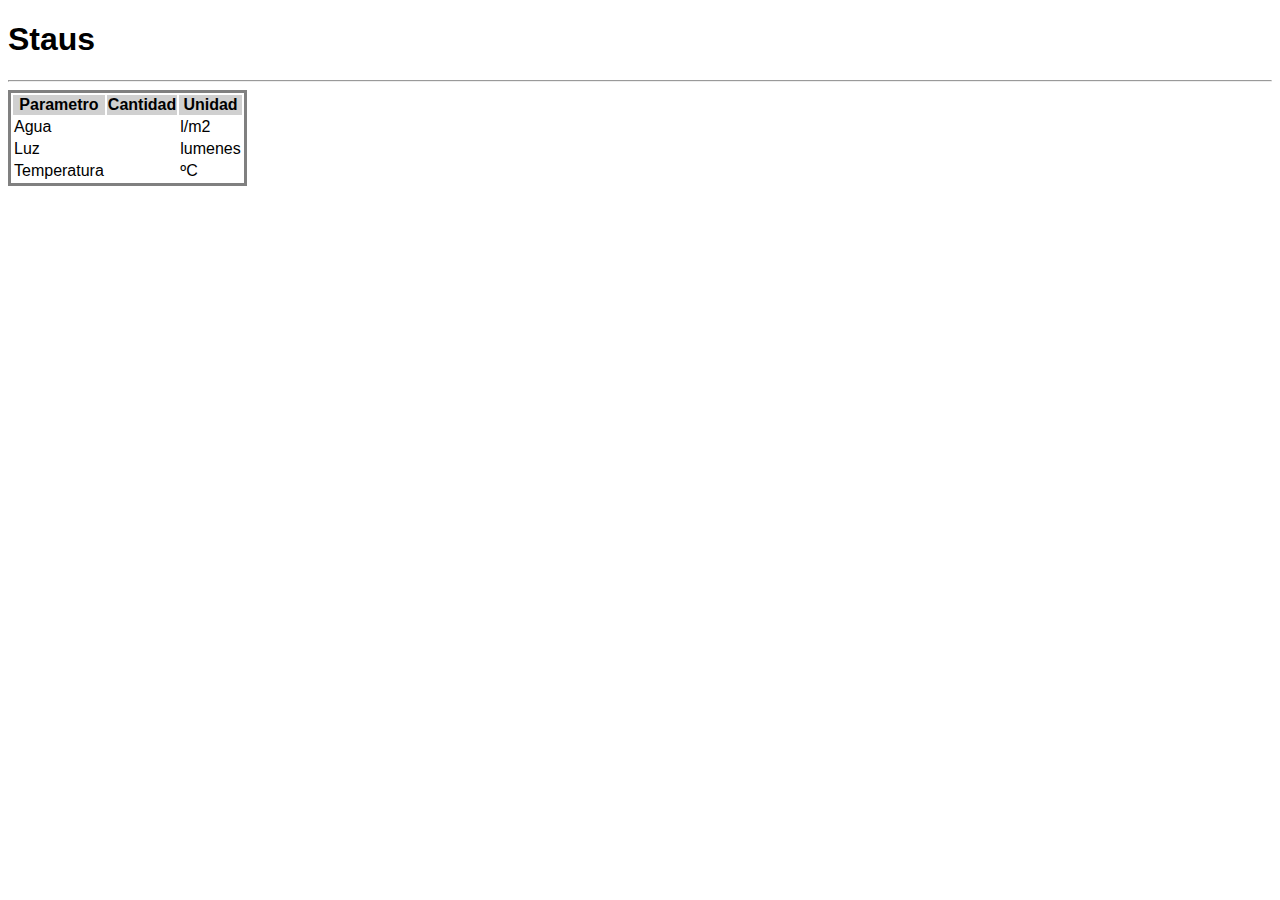
<file: web/index.html>
<!DOCTYPE html>
<html>
  <head>
    <title>Greenhouse status</title>
    <meta http-equiv="Content-Type" content="text/html; charset=UTF-8">
    <style>
      body {
        font-family: arial;
      }
      table {
        border-style: solid;
      }
      thead {
        font-weight: bold;
        border-style: solid;
        background-color: #D0D0D0;
      }
      .numero {
        text-align: right
      }
    </style>
    <script type="text/javascript" src="http://code.jquery.com/jquery-1.7.1.min.js"></script>
    <script>
      $.getJSON("http://localhost:8080/Control/parameters.json", function (obj) {
        document.getElementById("luz").innerHTML = obj.luz;
        document.getElementById("agua").innerHTML = obj.agua;
        document.getElementById("temperatura").innerHTML = obj.temperatura;
      });
    </script>
  </head>
  <body>
    <h1>Staus</h1>
    <hr/>
    <table onload="handleFile">
      <thead>
      <th>Parametro</th>
      <th>Cantidad</th>
      <th>Unidad</th>
    </thead>
    <tbody>
      <tr>
        <td>Agua</td>
        <td id="agua" class="numero"></td>
        <td>l/m2</td>
      </tr>
      <tr>
        <td>Luz</td>
        <td id="luz" class="numero"></td>
        <td>lumenes</td>
      </tr>
      <tr>
        <td>Temperatura</td>
        <td id="temperatura" class="numero"></td>
        <td>ºC</td>
      </tr>
    </tbody>
  </table>
</body>
</html>
</file>
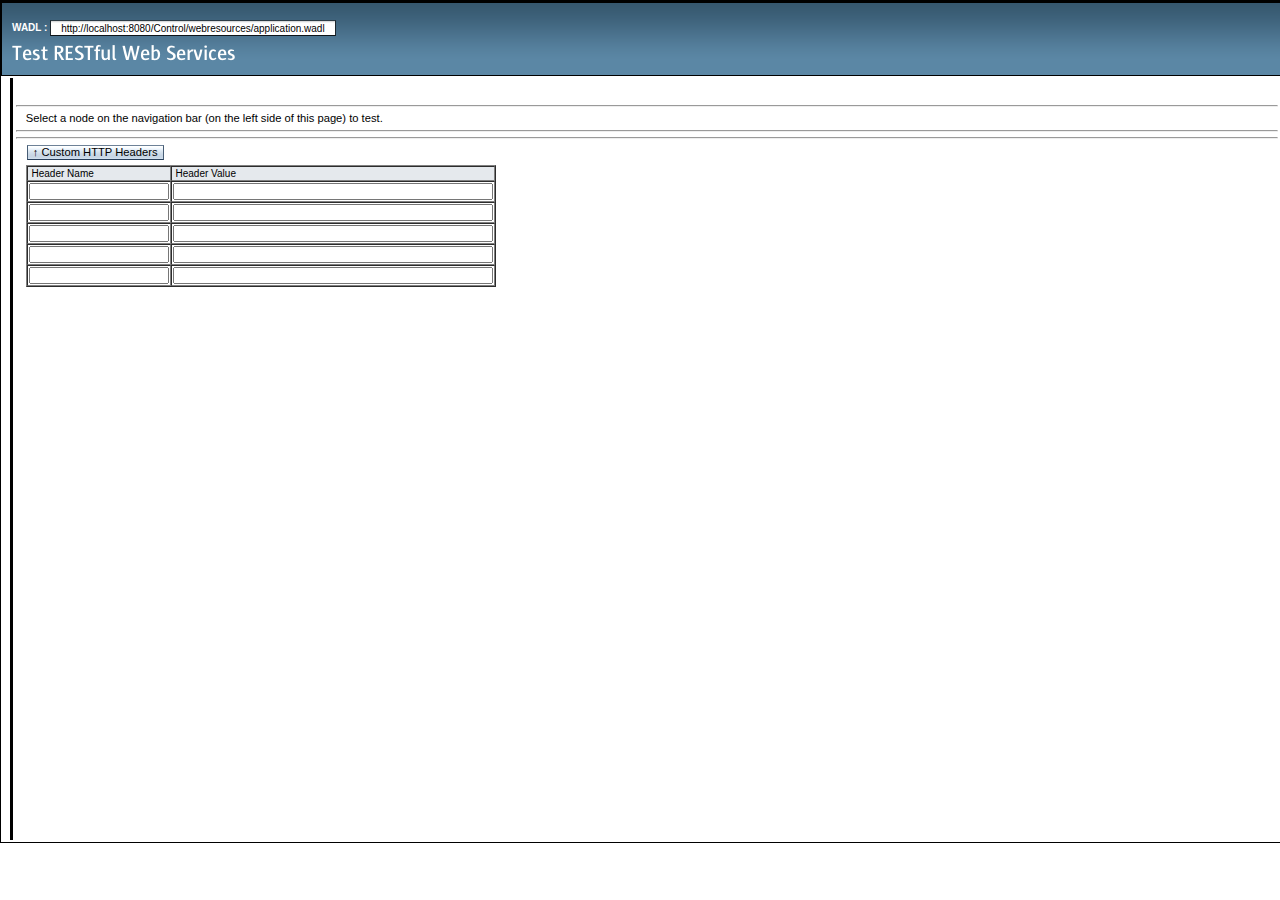
<file: web/test-resbeans.html>
<?xml version="1.0" encoding="UTF-8"?>
<!DOCTYPE html PUBLIC "-//W3C//DTD XHTML 1.0 Transitional//EN"
"http://www.w3.org/TR/xhtml1/DTD/xhtml1-transitional.dtd">

<html xmlns="http://www.w3.org/1999/xhtml">
    <head>
        <title>Test RESTful Web Services</title>
        <meta http-equiv="Content-Type" content="text/html; charset=UTF-8" />
        <link rel="stylesheet" href="test-resbeans.css" type="text/css"/>
        <link rel="stylesheet" href="css_master-all.css" type="text/css"/>
        <script type="text/javascript">
            //___ BASE_URL ___ will get replaced by the base url of application
            //whose resource beans needs to be tested For eg:- http://localhost:8080/SimpleServlet/
            var baseURL = "http://localhost:8080/Control/||/webresources";
        </script>
        <script type="text/javascript" src="test-resbeans.js"></script>
    </head>
    <body>
        <div class="outerBorder">
            <div class="header">
                <div id="subheader" class="subheader"></div> <!-- sub-header -->
                <div class="banner"><img src="./images/pname.png" alt="Test RESTful Web Services banner"/></div>
            </div> <!-- header -->
            <div id="main" class="main hide">
                <table style="width:100%;">
                    <tr>
                        <td id="leftSidebar" style="vertical-align:top;"></td>
                        <td class="seperator" style="vertical-align:top;"></td>
                        <td id="content" class="content" style="vertical-align:top;">
                            <div id="navigation" class="details"></div><hr/>
                            <div id="request">Select a node on the navigation bar (on the left side of this page) to test.</div><hr/>
                            <div id="testaction" class="ConMgn_sun4"></div>
                            <div id="testinput" class="ConMgn_sun4"></div>
                            <hr/>
                            <div id="req_headers" class="ConMgn_sun4">
                                <input id = "headers_btn" class="Btn1_sun4 Btn1Hov_sun4" type="button" name="" value="&uarr; Custom HTTP Headers" 
                                       onclick="toggleHeadersBlock('headers_block', 'headers_btn', 'Custom Request Headers');"/>
                                <div id = "headers_block" style="padding-top: 5px;">
                                    <table id="headers_tbl" cellspacing="0" border="1">
                                      <thead>
                                        <tr>
                                          <th style="font-size:10px;text-align: left; background-color: #E5E9ED;">&nbsp;Header Name</th>
                                          <th style="font-size:10px; text-align: left; background-color: #E5E9ED;">&nbsp;Header Value</th>
                                        </tr>
                                      </thead>
                                      <tbody>
                                        <tr>
                                            <td><input style="font-size:10px;" id="req_hdr_1" type="text" size="20"></input></td>
                                            <td><input style="font-size:10px;" id="req_hdr_val_1" type="text" size="50"></input></td>
                                        </tr>
                                        <tr>
                                            <td><input style="font-size:10px;" id="req_hdr_2" type="text" size="20" value=""></input></td>
                                            <td><input style="font-size:10px;" id="req_hdr_val_2" type="text" size="50" value=""></input></td>
                                        </tr>
                                        <tr>
                                            <td><input style="font-size:10px;" id="req_hdr_3" type="text" size="20" value=""></input></td>
                                            <td><input style="font-size:10px;" id="req_hdr_val_3" type="text" size="50" value=""></input></td>
                                        </tr>
                                        <tr>
                                            <td><input style="font-size:10px;" id="req_hdr_4" type="text" size="20" value=""></input></td>
                                            <td><input style="font-size:10px;" id="req_hdr_val_4" type="text" size="50" value=""></input></td>
                                        </tr>
                                        <tr>
                                            <td><input style="font-size:10px;" id="req_hdr_5" type="text" size="20" value=""></input></td>
                                            <td><input style="font-size:10px;" id="req_hdr_val_5" type="text" size="50" value=""></input></td>
                                        </tr>
                                      </tbody>
                                    </table>
                                </div>
                            </div>
                            <div class="ConMgn_sun4">
                                <table class="details">
                                    <tr><td><div id="result"></div></td></tr><tr><td style="height:10px;">&nbsp;</td></tr>
                                    <tr><td><div id="resultheaders" class="ml20"></div></td></tr><tr><td style="height:10px;">&nbsp;</td></tr>
                                </table>
                            </div>
                        </td>
                    </tr>
                </table>
            </div> <!-- main -->
        </div> <!-- outerborder -->
	<!--<script type="text/javascript">
            var rjsConfig = {
                    isDebug: true
            };
	</script>-->
        <script type="text/javascript">
            var ts = new TestSupport();
            ts.init();
            
            // global request headers section toggle function (hiding and opening headers table)
            function toggleHeadersBlock(id, buttonId, buttonText) {
              var o = toggleHeadersBlock.cache;
              var obj = document.getElementById(id);
              var tbdy = obj.getElementsByTagName('table')[0];
              if (obj) {
                if (!o) {
                  o = toggleHeadersBlock.cache = {
                    tbdy: tbdy
                  };
                }
                if (tbdy) {
                  ts.storeRequestHeaders();
                  obj.removeChild(o.tbdy);
                  document.getElementById(buttonId).value = '\u2193 '+buttonText;
                } else {
                  obj.appendChild(o.tbdy);
                  document.getElementById(buttonId).value = '\u2191 '+buttonText;
                }
              }
            }
            
            ts.restoreRequestHeaders();
            toggleHeadersBlock('headers_block', 'headers_btn', 'Custom Request Headers');
            document.getElementById("req_headers").style.visibility="hidden";
            
        </script>
    </body>
</html>
</file>
<file: web/test-resbeans.css>
/*
DO NOT ALTER OR REMOVE COPYRIGHT NOTICES OR THIS HEADER.

Copyright (c) 2007, 2016 Oracle and/or its affiliates. All rights reserved.

Oracle and Java are registered trademarks of Oracle and/or its affiliates.
Other names may be trademarks of their respective owners.

The contents of this file are subject to the terms of either the GNU
General Public License Version 2 only ("GPL") or the Common
Development and Distribution License("CDDL") (collectively, the
"License"). You may not use this file except in compliance with the
License. You can obtain a copy of the License at
http://www.netbeans.org/cddl-gplv2.html
or nbbuild/licenses/CDDL-GPL-2-CP. See the License for the
specific language governing permissions and limitations under the
License.  When distributing the software, include this License Header
Notice in each file and include the License file at
nbbuild/licenses/CDDL-GPL-2-CP.  Oracle designates this
particular file as subject to the "Classpath" exception as provided
by Oracle in the GPL Version 2 section of the License file that
accompanied this code. If applicable, add the following below the
License Header, with the fields enclosed by brackets [] replaced by
your own identifying information:
"Portions Copyrighted [year] [name of copyright owner]"

If you wish your version of this file to be governed by only the CDDL
or only the GPL Version 2, indicate your decision by adding
"[Contributor] elects to include this software in this distribution
under the [CDDL or GPL Version 2] license." If you do not indicate a
single choice of license, a recipient has the option to distribute
your version of this file under either the CDDL, the GPL Version 2 or
to extend the choice of license to its licensees as provided above.
However, if you add GPL Version 2 code and therefore, elected the GPL
Version 2 license, then the option applies only if the new code is
made subject to such option by the copyright holder.

Contributor(s):
*/

body{
  /*font: 10pt Verdana, sans-serif;*/
  font-family: Arial,Helvetica,sans-serif;
  font-size: 12pt;
  color: navy;
}
.category{
  cursor: pointer;
  display: block;
}
.item{
  display: none;
  margin-left: 16px;
  color: #000000;
}

/*div#testinput*/ div#navigation, div#request {
  overflow: auto;
  /*width: 500px;*/
}

/*div#testinput {
    height: 20px;
}*/

.fxdHeight {
  height: 150px;
  overflow: auto;
}

div#navigation {
  height: 20px;
  margin-left:10px;
}

div#request {
  width: 520px;
  margin-left:10px;
}

.outerBorder {
  width: 100%;
  border: 1px solid #000000;
}

.header {
  height:30%;
  border: 1px solid #000000;
  background-image: url(images/masthead.png);
}

.banner {
  vertical-align:middle;
  padding: 10px;
}

.subheader {
  clear:both;
  height: 10px;
  color: #FFFFFF;
  font-size:10px;
  padding: 10px;
}

.subheader div {
  float:right;
}

.main {
  position: relative;
  width: 100%;
}

.content {
  margin: 0 0 0 0px;
  height: 760px;
  background-color: #FFFFFF;
  color: #000000;
  overflow: auto;
}

.seperator {
  background-color: #000000;
  width: 1px;
}

.details {
  /*margin: 0 0 0 20px;*/
  width: 100%;
}

.leftSidebar {
  float: left;
  height: 760px;
  font-size: 10px;
  background-color: #FFFFFF;
  color: #000000;
  overflow: auto;
}       

.tableheader {
  background-color: #54809D;
  color: #FFFFFF;
}

.col
{
  width: 21%;
  float: left;
  margin-top: 0px;
}

.resultHeader
{
  background-color: #164A78;
  color: #FF9933;
  font-family: Arial, Verdana, Helvetica;
  font-size: 11px;
}

.results
{
  width: 720px;
  margin-left: 0%;
  border: 1px solid #e0e7ec;
  font-family: verdana, arial;
  background-color: #ffffff;
  cellpadding: 10px;
  font-size:12px;
}

.stext
{
  color: #000000;
}

a.tab {
  background-image: url(images/tbuns.png);
  border: 1px solid #000000;
  border-color: #000000 #000000 #ffffff #000000;
  text-decoration: none;
  z-index: 100;
  position: relative;
  top: 2px;
}

a.tab, a.tab:visited {
  color: #8060b0;
}

a.tab:hover {
  background-color: #a080d0;
  border-color: #c0a0f0 #8060b0 #8060b0 #c0a0f0;
  color: #ffe0ff;
}

a.tab.activeTab, a.tab.activeTab:hover, a.tab.activeTab:visited {
  background-image: url(images/tbsel.png);
  border-color: #000000 #000000 #ffffff #000000;
  color: #ffe0ff;
}

a.tab.activeTab {
  padding-bottom: 1px;
  z-index: 102;
}

.menu
{
  margin-top: 0px;
}

div.tabMain {
  z-index: 101;
  /*padding: 0.5em;*/
  border-style: solid;
  border-width: 1px;
  border-color: #80929B;
  /*width: 540px;*/
  width: 100%;
  height: 300px;
}

.frame {
  z-index: 101;
  /*padding: 0.5em;*/
  border-style: solid;
  border-width: 1px;
  border-color: #80929B;
  /*width: 540px;*/
  width: 100%;
  height: 300px;
  overflow: hidden;
}

div.tabMain {
  background-color: #ffffff;
  position: relative;
}

/*.frame
{
    background-color: #FFFFFF;
    border: 8px solid #000000;
    border-color: #9070c0;
    position: absolute;
    margin-left: -9px;
    margin-top: -6px;
}*/

div.button {
  background-image: url(images/pbena.png);
  background-repeat:  repeat-x;
  color: #000000;
  border: 1px solid #000000;
  text-decoration: none;
  width: 50px;
  text-align: center;
}

div.button:hover {
  background-image: url(images/pbmou.png);
}

div.button:visited {
  background-image: url(images/pbsel.png);
  color: #ffffff;
}

div#tableContent, div#headerInfo, div#structureInfo, div#rawContent, div#monitorContent{
  background-color: #ffffff;
  height: 300px;
  overflow: auto;
}

.item1, .item2
{
  font-size: 12px;
  margin-top: -16px;
}

.item1
{
  margin-left: 50px;
}

.item2 {
  margin-left: 45px;
}

.font10
{
  font-size: 10px;
}

.ml20
{
  margin-left:20px;
}

.nodisp
{
  display: none;
}

.hide
{
  visibility: hidden;
}

.wht 
{
  color: #FFFFFF
}

.bld
{
  font-weight: bold
}
</file>
<file: web/css_master-all.css>
/*
 * DO NOT ALTER OR REMOVE COPYRIGHT NOTICES OR THIS HEADER.
 *
 * Copyright (c) 2008, 2016 Oracle and/or its affiliates. All rights reserved.
 *
 * Oracle and Java are registered trademarks of Oracle and/or its affiliates.
 * Other names may be trademarks of their respective owners.
 *
 * The contents of this file are subject to the terms of either the GNU
 * General Public License Version 2 only ("GPL") or the Common
 * Development and Distribution License("CDDL") (collectively, the
 * "License"). You may not use this file except in compliance with the
 * License. You can obtain a copy of the License at
 * http://www.netbeans.org/cddl-gplv2.html
 * or nbbuild/licenses/CDDL-GPL-2-CP. See the License for the
 * specific language governing permissions and limitations under the
 * License.  When distributing the software, include this License Header
 * Notice in each file and include the License file at
 * nbbuild/licenses/CDDL-GPL-2-CP.  Oracle designates this
 * particular file as subject to the "Classpath" exception as provided
 * by Oracle in the GPL Version 2 section of the License file that
 * accompanied this code. If applicable, add the following below the
 * License Header, with the fields enclosed by brackets [] replaced by
 * your own identifying information:
 * "Portions Copyrighted [year] [name of copyright owner]"
 *
 * If you wish your version of this file to be governed by only the CDDL
 * or only the GPL Version 2, indicate your decision by adding
 * "[Contributor] elects to include this software in this distribution
 * under the [CDDL or GPL Version 2] license." If you do not indicate a
 * single choice of license, a recipient has the option to distribute
 * your version of this file under either the CDDL, the GPL Version 2 or
 * to extend the choice of license to its licensees as provided above.
 * However, if you add GPL Version 2 code and therefore, elected the GPL
 * Version 2 license, then the option applies only if the new code is
 * made subject to such option by the copyright holder.
 *
 * Contributor(s):
 */
/* CSS Document */

body {
  margin:0;
}
.form_sun4 {
  margin:0;
}
.hidden_sun4 {
  display:none;
}

.clear_sun4 {
  clear:both;
}
.float_sun4 {
  float:left;
}

.ConMgn_sun4 {
  margin:0px 10px;
}
/*---*/
/* SKIP NAVIGATION LINK */
.SkpWht_sun4, .SkpMedGry1_sun4 {
  height:0px;
}
/*---*/
/* ADDREMOVE [originalName: ADD-REMOVE-IDIOM]*/
.AddRmvBtnTbl_sun4 .Btn1_sun4, .AddRmvBtnTbl_sun4 .Btn1Hov_sun4, .AddRmvBtnTbl_sun4 .Btn1Dis_sun4,
.AddRmvBtnTbl_sun4 .Btn2_sun4, .AddRmvBtnTbl_sun4 .Btn2Hov_sun4, .AddRmvBtnTbl_sun4 .Btn2Dis_sun4 {
  width:100%;
  margin:0px;
}
.AddRmvVrtDiv_sun4 .Btn1_sun4, .AddRmvVrtDiv_sun4 .Btn1Hov_sun4, .AddRmvVrtDiv_sun4 .Btn1Dis_sun4,
.AddRmvVrtDiv_sun4 .Btn2_sun4, .AddRmvVrtDiv_sun4 .Btn2Hov_sun4, .AddRmvVrtDiv_sun4 .Btn2Dis_sun4 {
  width:9em;
  margin:0px;
}
.AddRmvBtnTbl_sun4 {
  margin-top:1.6em;
}
.AddRmvVrtFst_sun4 {
  margin:5px 0px 10px 5px;
  float:left;
}
.AddRmvVrtWin_sun4 {
  margin:5px 0px 10px 5px;
  float:left;
}
.AddRmvVrtBwn_sun4 {
  margin:5px 0px 10px 10px;
  float:left;
}
.AddRmvHrzWin_sun4 {
  margin-top:3px;
  min-width:100px;
}
.AddRmvHrzBwn_sun4 {
  margin-top:8px;
  min-width:100px;
}
.AddRmvHrzDiv_sun4 {
  margin:5px 7px 10px 0px;
}
.AddRmvVrtDiv_sun4 {
  clear:left;
}
.AddRmvHrzLst_sun4 {
  clear:both;
}
.AddRmvVrtBtn_sun4 {
  width:120px;
}
.AddRmvLbl_sun4 {
  margin-left: 0px;
}
.AddRmvLbl2_sun4 {
  padding-left: 5px;
  display: block;
}
.AddRmvLbl2ReadOnly_sun4 {
  padding-left: 0px;
}
.AddRmvLbl2_sun4, .AddRmvLbl2ReadOnly_sun4 {
  height: 1.6em;
}
/*---*/

/* BREADCRUMBS */
.BcmWhtDiv_sun4 {
  margin:10px 10px 0px 10px;
  padding: 0px;  /* must nullify BcmGryDiv.padding */
}
.BcmGryDiv_sun4 {
  padding:13px 10px 10px 10px;
  margin: 0px;  /* must nullify BcmWhtDiv.margin */
}
.BcmSep_sun4 {
  margin:0px 5px;
}
/*---*/

/* CHECKBOXES AND RADIO BUTTONS */
.RbSpn_sun4 input, .RbSpnDis_sun4 input {
  vertical-align: -1px;
}
.CbSpn_sun4 input, .CbSpnDis_sun4 input {
  vertical-align: -1px;
}

.CbReadOnly_sun4, .RbReadOnly_sun4 {
  opacity:.45;  -moz-opacity: 0.45;
}

.CbDis_sun4, .RbDis_sun4 {
  opacity:.40;  -moz-opacity: 0.4;    
}
.RbLbl_sun4, .RbLblDis_sun4 {
  vertical-align: 1px;
}
.CbLbl_sun4, .CbLblDis_sun4 {
  vertical-align: 4px;
}
.RbImg_sun4, .RbImgDis_sun4 {
  vertical-align: -5px
}
.CbImg_sun4, .CbImgDis_sun4 {
  vertical-align: -3px
}
.CbGrp_sun4 td, .RbGrp_sun4 td {
  text-align: left;
}
.CbGrp_sun4 label, .RbGrp_sun4 label {
  vertical-align: 6px;
}

/* DnD styles */

.dojoDndItem { 
  padding:3px; 
}

.dndOuterSpan_sun4 {
  position: relative;
}

.dndContainer_sun4 {
  position:relative; 
  top:0px; 
  right:0px; 
  bottom:0px; 
  left:0px;
}
/* HORIZONTAL AND VERTICAL CHECKBOX GROUP AND RADIO BUTTON GROUP */
.RBGRPVert_sun4, .RBGRPHoriz_sun4, .CBGRPVert_sun4, .CBGRPHoriz_sun4 {
  padding:0;
}
.RBGRPVert_sun4 ul, .RBGRPHoriz_sun4 ul, .CBGRPVert_sun4 ul, .CBGRPHoriz_sun4 ul {
  clear:left;
  float:left;
  list-style:none;
  margin:0;
  padding:0;
  text-align:left;
}
.RBGRPClear_sun4, .CBGRPClear_sun4  {
  clear:both;
}
.RBGRPCaption_sun4, .CBGRPCaption_sun4 {
  vertical-align:top;
}
.RBGRPHoriz_sun4 ul li, .CBGRPHoriz_sun4 ul li {
  float:left;
  margin:0 10px 0 0;
}

/*---*/

/* EDITABLE LIST */
/* [check overwrite classes on ie.css] */
.EdtLstTbl_sun4 .EdtLstAddLblTd_sun4 {
  padding:2px 10px 0px 0px;
}
.EdtLstTbl_sun4 .EdtLstRmvLblTd_sun4 {
  padding:6px 10px 0px 0px;
  vertical-align:top;
}
.EdtLstTbl_sun4 .EdtLstAddTxtTd_sun4 {
  padding:2px 14px 0px 0px;
  vertical-align:top;
  margin-top: 3px;
}
.EdtLstTbl_sun4 .EdtLstRmvLstTd_sun4 {
  padding:2px 10px 1px 0px;
  vertical-align:top;
}
.EdtLstTbl_sun4 .EdtLstRmvLstTd_sun4 .Lst_sun4,
.EdtLstTbl_sun4 .EdtLstRmvLstTd_sun4 .LstDis_sun4 {
  margin-bottom: 3px;
}
.EdtLstTbl_sun4 .EdtLstAddTxtTd_sun4 .TxtFld_sun4,
.EdtLstTbl_sun4 .EdtLstAddTxtTd_sun4 .TxtFldDis_sun4 {
  height: 1.3em;
}
.EdtLstTbl_sun4 .EdtLstAddBtnTd_sun4 {
  padding:2px 10px 0px 0px;
  vertical-align:top;
  width:100px;
}
.EdtLstTbl_sun4 .EdtLstRmvBtnTd_sun4 {
  padding:2px 10px 1px 0px;
  vertical-align:top;
  width:100px;
}
.EdtLstTbl_sun4 .EdtLstBtnWin_sun4 {
  margin-top:3px;
}
.EdtLstTbl_sun4 .EdtLstBtnBwn_sun4 {
  margin-top:9px;
}
.EdtLstTbl_sun4 .TxtFld_sun4, .EdtLstTbl_sun4 .TxtFldDis_sun4,
.EdtLstTbl_sun4 .Btn1_sun4, .EdtLstTbl_sun4 .Btn1Hov_sun4, .EdtLstTbl_sun4 .Btn1Dis_sun4,
.EdtLstTbl_sun4 .Btn2_sun4, .EdtLstTbl_sun4 .Btn2Hov_sun4, .EdtLstTbl_sun4 .Btn2Dis_sun4 {
  width:100%;
  margin:0px;
}
/*---*/

/* BUTTONS */
.Btn1_sun4, .Btn1Hov_sun4, .Btn1Mni_sun4, .Btn1MniHov_sun4, .Btn2_sun4, .Btn2Hov_sun4, .Btn2Mni_sun4, .Btn2MniHov_sun4, .Btn1Dis_sun4, .Btn2Dis_sun4, .Btn1MniDis_sun4, .Btn2MniDis_sun4 {
  border-style:solid;
  border-width:1px;
}
.Btn1_sun4, .Btn1Hov_sun4, .Btn1Mni_sun4, .Btn1MniHov_sun4, .Btn2Mni_sun4, .Btn2MniHov_sun4, .Btn2_sun4, .Btn2Hov_sun4 {
  background-repeat:repeat-x;
  background-position:center center;
}
.Btn1_sun4, .Btn1Hov_sun4, .Btn1Dis_sun4, .Btn1Mni_sun4, .Btn1MniHov_sun4, .Btn1MniDis_sun4, .Btn2_sun4, .Btn2Hov_sun4, .Btn2Dis_sun4, .Btn2Mni_sun4, .Btn2MniHov_sun4, .Btn2MniDis_sun4 {
  padding:0 5px 1px 5px;
  margin:0 2px 0 1px;
}

/* for arrays where buttons need to be of equal width */
.BtnTbl_sun4 .Btn1_sun4, .BtnTbl_sun4 .Btn1Hov_sun4, .BtnTbl_sun4 .Btn1Dis_sun4, .BtnTbl_sun4 .Btn2_sun4, .BtnTbl_sun4 .Btn2Hov_sun4, .BtnTbl_sun4 .Btn2Dis_sun4 {
  width:100%;
  margin:0px
}
.BtnAryDiv_sun4 {
  margin:5px 8px;
}
/*revised borders for masthead  */
.MstDiv_sun4 .Btn1_sun4, .MstDiv_sun4 .Btn1Mni_sun4, .MstDiv_sun4 .Btn1Hov_sun4, .MstDiv_sun4 .Btn1MniHov_sun4, .MstDiv_sun4 .Btn2_sun4, .MstDiv_sun4 .Btn2Mni_sun4, .MstDiv_sun4 .Btn2Hov_sun4, .MstDiv_sun4 .Btn2MniHov_sun4 {
  border-width:0;
  vertical-align:middle;
  margin:0;
  padding-bottom:1px;
}
.mastheadButton_4_sun4 a:link, .mastheadButton_4_sun4 a:visited, .mastheadButton_4_sun4 a:hover {
  padding:1px 7px 1px 9px;
}
.mastheadButton_4_sun4 {
  display:inline;
  border-style:solid;
  border-top-width:1px;
  border-right-width:0;
  border-bottom-width:1px;
  border-left-width:0;
  margin:0;
  padding:0 1px 2px 1px;
  text-align:center;
}
/*---*/

/* FILE CHOOSER */
/* [check overwrite classes on ie.css] */
.ChoNavBtnGrpDiv_sun4 {
  float: left;
  margin-top: 5px;
  margin-bottom: 5px;
}
.ChoImgBtn_sun4 {
  padding-right: 6px;
}
.ChoSortByDiv_sun4 {
  margin-top: 5px;
  margin-bottom: 11px;
  float: right;
}
.ChoFltHlpDiv_sun4 {
  float: left;
  margin-bottom: 5px;
  margin-left: 7em;
}
.ChoSortByDiv_sun4 .LblLev2Txt_sun4 {
  padding-right: 35px;
}
.ChoMultiHlpDiv_sun4 {
  float: left;
  margin-top: 0px;
  margin-bottom: 0px;
}
.ChoLev2Div_sun4 {
  float: left;
  width: 7em;
}
.ChoLookinDiv_sun4 {
  float: left;
  margin-top: 2px;
  margin-bottom: 2px;
}
.ChoFltDiv_sun4 {
  float: left;
  margin-top: 2px;
  margin-bottom: 2px;
}
.ChoSelFileDiv_sun4 {
  float: left;
  margin-top: 8px;
  margin-bottom: 7px;
}
.ChoSelFileLev2Div_sun4 {
  float: left;
  width: 8.7em;
}
.ChoSrvDiv_sun4 {
  float: left;
  margin-top: 10px;
  margin-bottom: 2px;
}
.ChoFltDiv_sun4 .TxtFld_sun4, .ChoLookinDiv_sun4 .TxtFld_sun4, .ChoSelFileDiv_sun4 .TxtFld_sun4, .ChoSrvDiv_sun4 .ChoSrvTxt_sun4, .ChoFltHlpDiv_sun4 .inlineFieldHelp_sun4 {
  margin-left: 10px;
}
.ChoLookinDiv_sun4 .TxtFld_sun4, .ChoSelFileDiv_sun4 .TxtFld_sun4 {
  width: 32em;
}
.ChoFltHlpDiv_sun4 .inlineFieldHelp_sun4 {
  padding-top: 4px;
}
.ChoLstHdr_sun4 {
  margin-bottom: 0px;
  height: 1.6em;
  line-height: 1.6em;
}
.ChoLstHdr_sun4 .ChoNameHdr_sun4 {
  height: 1.6em;
  padding-left: 5px;
  width: 56%;
  float: left;
}
.ChoLstHdr_sun4 .ChoSizeHdr_sun4 {
  height: 1.6em;
  padding-left: 5px;
  width: 16%;
  float: left;
}
.ChoLstHdr_sun4 .ChoDateTimeHdr_sun4 {
  height: 1.6em;
  padding-left: 5px;
  float: left;
}
.ChoLstDiv_sun4 .LstMno_sun4 {
  margin-bottom: 0;
}
/*---*/

/* HELP WINDOW */
.HlpStpTab_sun4 {
  margin:0px 0px 5px 0px;
}
.HlpTtlDiv_sun4 {
  margin:15px 0px 0px 10px;
}
.HlpSchDiv_sun4, .HlpIdxDiv_sun4 {
  margin:5px 5px 5px 10px;
}
.HlpRltDiv_sun4 {
  margin-top:6px;
}
body.HlpBdy_sun4 {
  border-left-style:solid;
  border-left-width:1px;
  padding:10px;
}
body.HlpBdy_sun4 h1 {
  margin-bottom:-3px;
}
body.HlpBdy_sun4 h2, body.HlpBdy_sun4 h3, body.HlpBdy_sun4 h4, body.HlpBdy_sun4 h5, H6 {
  margin-bottom:-5px;
}
.HlpBtnDiv_sun4 {
  padding:7px 10px 1px 0;
  vertical-align:middle;
}
/*---*/

/* PAGEALERT [originalName: FULL ALERTS]*/
.FulAlrtHdrDiv_sun4 {
  margin:7px 10px 5px 37px;
}
.FulAlrtMsgDiv_sun4 {
  margin:5px 10px 0px 37px;
}
.FulAlrtFrmDiv_sun4 {
  margin:10px 10px 5px 37px;
}


/*---*/
/* INLINE ALERT */
.inlineAlert_4_sun4 {
  margin:0 20px 0 20px;
  text-align:center;
}
.inlineAlert_4_sun4 table {
  display: inline;	
}
.inlineAlert_4_sun4 .topLeftCorner_sun4, .inlineAlert_4_sun4 .topRightCorner_sun4, .inlineAlert_4_sun4 .bottomLeftCorner_sun4, .inlineAlert_4_sun4 .bottomRightCorner_sun4 {
  width:8px;
  height:8px;
}
.inlineAlert_4_sun4 .topMiddle_sun4 {
  height:8px;
}
.inlineAlert_4_sun4 .leftMiddle_sun4 {
  width:7px;
  vertical-align:top;
  border-left-style:solid;
  border-left-width:1px;
} 
.inlineAlert_4_sun4 .middle_sun4 {
  padding:0 13px;
}
.inlineAlert_4_sun4 .middle_sun4 .header_sun4{
  vertical-align:middle;
  text-align:center;
}
.inlineAlert_4_sun4 .middle_sun4 .header_sun4 img{
  vertical-align:middle;
  padding:0 4px 0 0;
}
.inlineAlert_4_sun4 .middle_sun4  .header_sun4 .label_sun4{
  vertical-align:middle;
}
.inlineAlert_4_sun4 .middle_sun4 .details_sun4 {
  margin:7px 0 0 0;
  vertical-align:middle;
  text-align:center;
}
.inlineAlert_4_sun4 .middle_sun4 .details_sun4 img{
  padding:0 1px 0 10px;
}
.inlineAlert_4_sun4 .rightMiddle_sun4 {
  width:7px;
  vertical-align:top;
  border-right-style:solid;
  border-right-width:1px;
}
.inlineAlert_4_sun4 .bottomMiddle_sun4 {
  height:7px;
  border-bottom-style:solid;
  border-bottom-width:1px;
}
/*---*/
/* LEFT PANE HELP */
.LftHlpHlp_sun4 {
  position:absolute;
  top:0px;
  right:70%;
  bottom:34px;
  left:0px;
  overflow:auto;
}
.LftHlpBdy_sun4 {
  position:absolute;
  top:0px;
  bottom:34px;
  left:30%;
  right:0px;
  overflow:auto;
  border-left:1px solid;
}
.LftHlpDiv_sun4 {
  margin:15px 10px 5px;
}
.LftHlpBtm_sun4 {
  position:absolute;
  bottom:0px;
  border-top:1px solid;
  padding:0 13px 0 30%;
  height:33px;
}
.LftHlpBtnBtm_sun4 {
  float:right;
  margin: 7px 0 8px;
  padding: 0 0 0 13px;
  text-align:right;
}
/*---*/
/* LISTS */
.Lst_sun4, .LstDis_sun4, .LstMno_sun4, .LstMnoDis_sun4 {
  border-width:1px;
  border-style:solid;
}
.LstAln_sun4 {
  vertical-align:top;
  padding-right:5px;
} 
/*---*/
/* HELPINLINE [originalName: INLINE HELP]*/
.inlineFieldHelp_sun4 {
  padding:2px 0 0 0;
}
/*---*/

/* PROPERTY SHEET */
.LblRqdDiv_sun4 {
  line-height:1.0em;
}
.ConFldSetDiv_sun4 {
  margin:7px 10px 0px;
}
.ConFldSetLgdDiv_sun4 {
  margin-bottom:10px;
  line-height:1.1em;
}
.ConSubSecDiv_sun4 {
  padding:0px 10px 5px 0px;
}
.ConTblCl1Div_sun4 {
  margin:8px 6px 0px 15px;
}
.ConTblCl2Div_sun4 {
  margin:8px 6px 0px 0px;
  padding:1px 0 0 0;
}
.ConEmbTblCl1Div_sun4 {
  margin:6px 10px 0px 30px;
}
.ConEmbTblCl2Div_sun4 {
  margin:3px 10px 0px 0px;
}
.ConJmpScnDiv_sun4 {
  margin:17px 10px 0px 0;
}
.ConJmpLnkDiv_sun4 {
  margin:0 25px 0 10px;
}
.ConRqdDiv_sun4 {
  text-align:right;
  margin:5px 10px 5px 0px;
}
.ConJmpTopDiv_sun4 {
  line-height:.7em;
  margin:15px 10px 10px 10px;
}
.ConEmbTblCl1Div_sun4 input[type=checkbox], .ConEmbTblCl1Div_sun4 input[type=radio] {
  margin-left:-5px;
  vertical-align:middle;
}
div.ConTblCl2Div_sun4 input, div.ConTblCl2Div_sun4 select {
  vertical-align:middle;
} 
div.ConTblCl2Div_sun4 .CbSpn_sun4 input[type=checkbox] {
  margin-top:-8px;
}
.ConFldSetLgdDiv_sun4 {
  margin-bottom:10px;
}
.ConSubSecTtlTxt_sun4 {
  margin:15px 0px 0px 15px;
}
/*---*/
/* CONTENTPAGETITLE [originalName: PAGE TITLE]*/
.TtlTxtDiv_sun4 {
  margin:12px 0px 0px 10px;
} 
.TtlTxtDiv_sun4 img {
  vertical-align:text-bottom;
  margin-right:5px;
} 
.TtlTxt_sun4 {
  margin:0px;
}

.TtlActDiv_sun4, .TtlVewDiv_sun4  {
  margin:8px 10px 0px 10px;
}
.TtlHlpDiv_sun4 {
  margin:5px 10px 0px 10px;
}
.TtlBtnDiv_sun4 {
  margin:0px 8px 0px 10px;
}
.TtlBtnBtmDiv_sun4 {
  padding:10px 8px 0px 10px;
}
/*---*/

/* SCHEDULER [originalName: DATE AND TIME]*/
.DatCalDiv_sun4 {
  border-right-width:1px;
  border-right-style:solid;
  border-bottom-width:1px;
  border-bottom-style:solid;
  border-left-width:1px;
  border-left-style:solid;
  text-align:center;
  padding:2px 0 0 0;
  clear:both;
}
.DatCalDiv_sun4 .DatSelDiv_sun4 {
  float:left;
  clear:right;
}
.DatCalDiv_sun4 .DatCalLeft_sun4 {
  float:left;
  clear:none;
}

.DatCalDiv_sun4 .DatCalLeft_sun4 img {
  vertical-align:middle;
}
.DatCalDiv_sun4 .DatCalLeft_sun4 select {
  margin:2px 1px 2px 2px;
  vertical-align:top;
}

.DatCalDiv_sun4 .DatCalRight_sun4 {
  float:right;
  clear:right;
}
.DatCalDiv_sun4 .DatCalRight_sun4 select {
  margin:2px 1px 2px 0;
  vertical-align:top;
}

.DatCalDiv_sun4 .DatCalDiv_sun4 {
  border:0;
  padding:0;
  margin:0 2px 2px 3px;
}
.DatCalDiv_sun4 .DatCalDiv_sun4 table, .DatCalTbl_sun4 {
  border-collapse:collapse;
}
a.DatLnk_sun4:link, a.DatLnk_sun4:visited, a.DatLnk_sun4:hover, a.DatBldLnk_sun4:link, a.DatBldLnk_sun4:visited, a.DatCurLnk_sun4:link, a.DatCurLnk_sun4:visited,
a.DatCurLnk_sun4:hover, a.DatOthLnk_sun4:link, a.DatOthLnk_sun4:visited, a.DatOthLnk_sun4:hover, a.DatOthBldLnk_sun4:link, a.DatOthBldLnk_sun4:visited,
.DatCalTbl_sun4 td, .DatCalTbl_sun4 th {
  border-style:solid;
  border-width:1px;
}
a.DatLnk_sun4:link, a.DatLnk_sun4:visited {
  display:block;
  padding:5px 0px 3px;
}
a.DatBldLnk_sun4:link, a.DatBldLnk_sun4:visited {
  display:block;
  padding:5px 0px 3px;
}
a.DatCurLnk_sun4:link, a.DatCurLnk_sun4:visited {
  display:block;
  padding:5px 0px 3px;
}
a.DatOthLnk_sun4:link, a.DatOthLnk_sun4:visited {
  display:block;
  padding:5px 0px 3px;
}
a.DatOthBldLnk_sun4:link, a.DatOthBldLnk_sun4:visited {
  display:block;
  padding:5px 0px 3px;
}
.DateSelContainer_sun4 {
  border-top-style:solid;
  border-left-style:solid;
  border-right-style:solid;
  border-top-width:1px;
  border-left-width:1px;
  border-right-width:1px;
}
.DatSelTopMiddle_sun4 {
  border-top-width:1px;
  border-top-style:solid;
  height:4px;
}
.DatSelContent_sun4 {
  border-right-width:1px;
  border-right-style:solid;
  border-left-width:1px;
  border-left-style:solid;
  padding:0 0 6px 8px;
  line-height:.9em;
}
.DatSelDiv_sun4 {
  text-align:left;
  padding:0 1px
}
.DatSelDiv_sun4 span {
  /* no attributes specified */
}
.DatSelDiv_sun4 input {
  padding-top:1px;
}
.DatDayHdrTxt_sun4 {
  display:block;
  padding:2px 0px;
}
.DatCalTbl_sun4 td, .DatCalTbl_sun4 th {
  width:29px;
}
.DatFieldTable_sun4 td {
  padding:1px 0;
}
/*---*/
/*CALENDAR */
.CalPopDiv_sun4 {
  padding:0 4px 0 0;
  display:block;
  position:relative;
  float:left;
  top:0;
  left:0;
}
.CalPopDiv_sun4 .DatCalDiv_sun4 {
  position:relative;
  top: -3px;	
  padding:0 0 0 0;
  margin-bottom:0;
}
.CalPopShdDiv_sun4 {
  display:none;
  position:absolute;
  z-index:1000;
  margin:-9px 0 0 -22px;
  width:20em;
  left:5px;
  top:24px;
}
.CalPopShd2Div_sun4 {
}
.CalPopDiv_sun4 .DatSelContent_sun4 {
  border-right-width:1px;
  border-right-style:solid;
  border-left-width:1px;
  border-left-style:solid;
  position:relative;
  float:left;
  top: -3px;
  left:0;
  padding:0 0 3px 0;
}
.CalPopDiv_sun4 .DatCalTbl_sun4 {
  border-left-style:solid;
  border-left-width:1px;
  border-right-style:solid;
  border-right-width:1px;
}
.CalPopDiv_sun4 .DatCalTbl_sun4 th {
  border-bottom-style:solid;
  border-bottom-width:1px;
  border-left:none;
  border-right:none;
  border-top-style:solid;
  border-top-width:1px;
}
.CalPopDiv_sun4 .DatCalTbl_sun4 td.CalPopFtr_sun4, .CalPopDiv_sun4 .CalPopFtr_sun4Div_sun4 {
  border:0;
}
.CalPopDiv_sun4  a.DatCurLnk_sun4:link, .CalPopDiv_sun4 a.DatCurLnk_sun4:visited,.CalPopDiv_sun4  a.DatLnk_sun4:link,.CalPopDiv_sun4 a.DatLnk_sun4:visited,.CalPopDiv_sun4 a.DatBldLnk_sun4:link,.CalPopDiv_sun4 a.DatBldLnk_sun4:visited,
.CalPopDiv_sun4 a.DatOthLnk_sun4:link,.CalPopDiv_sun4 a.DatOthLnk_sun4:visited,.CalPopDiv_sun4 a.DatOthBldLnk_sun4:link,.CalPopDiv_sun4 a.DatOthBldLnk_sun4:visited {
  display:block;
  padding:2px 0px 2px;
}
.CalPopDiv_sun4 .DatSelDiv_sun4 {
  margin:0 0 5px 0;
  text-align:left;
  padding: 2px 1px 0 0;
}
.CalPopDiv_sun4 .DatDayHdrTxt_sun4 {
  display:block;
  padding:2px 0px;
}
.CalPopDiv_sun4 .DatCalTbl_sun4 {
  border-collapse:collapse;
}
.CalPopDiv_sun4 .DatCalTbl_sun4 td, .CalPopDiv_sun4 .DatCalTbl_sun4 th {
  width:25px;
}
.CalPopDiv_sun4 .DatCalTbl_sun4 th {
  padding-top:2px;
}
.CalPopDiv_sun4 .DatSelContent_sun4 .closeBtn_sun4 {
  display:block;
  float:right;
  margin: 0 3px 0 0;
}
.CalPopDiv_sun4 .DatSelContent_sun4 .DatSelDate_sun4 {
  float:left;
  line-height:.9em;
  padding:3px 0 3px 8px;
}
.CalPopDiv_sun4 .DatCalTbl_sun4 td.CalPopFtr_sun4 {
  width:auto;
}
.CalPopDiv_sun4 .CalPopFtrDiv_sun4 {
  float:left;
  width:100%;
}
.CalPopDiv_sun4 .CurDayTxt_sun4 {
  float:left;
  clear:right;
  padding:4px 0px 4px 4px;
}
.CalPopFldLbl_sun4 {
  display:block;
  margin-right:8px;
  padding-top:3px;
}
.CalPopFldImg_sun4 img {
  margin-left:5px;
}
/* Override pluto portal server rule */
.CalRootTbl_sun4 {
  width: auto;
}
.CalPopBtnDiv_sun4 {
  position: relative;
}
.CalPopTxt_sun4 {
  width:12em;
  padding-left:4px;
}
/*---*/


/* TEXT, TEXTAREAS AND PASSWORD FIELDS */
.TxtFld_sun4, .TxtFldDis_sun4, .TxtAra_sun4, .TxtAraDis_sun4 {
  border-style:solid;
  border-width:1px;
  padding:1px 0 0 2px;
}
.TxtFld_ReadOnly_sun4, .TxtAra_ReadOnly_sun4{
  border: none;
  border-width:0px;
}
.TxtAra_sun4, .TxtAraDis_sun4 {
  padding-left:2px;
}


.TxtAraLabel_sun4 span , .TxtAraLabel_sun4 span > img { vertical-align: top; }



/*---*/

/* EDITABLE FIELDS */
.EdtFld_Edt_sun4 {
  border: none;
  border-width:0px;
  padding:1px 0 0 2px;
  background-color: #CCCCEE;        
}
.EdtFldDis_sun4 {
  border: none;
  border-width:0px;
  padding:1px 0 0 2px;
  background-color: #CCCCEE;        
}
.EdtFld_ReadOnly_sun4 {
  border: none;
  border-width:0px;
  padding:1px 0 0 2px;
  background-color: #DDDDDD;        
}

/*---*/


/* MENUS */
.MnuJmpOpt_sun4:hover {text-decoration:underline;}
.MnuJmp_sun4, .MnuStd_sun4, .MnuJmp_sun4Dis, .MnuStdDis_sun4 {

  border-width:1px;

  border-style:solid;
}
.MnuJmpOptSel_sun4 {font-weight:normal;}
.MnuJmpOptGrp_sun4, .MnuStdOptGrp_sun4 {font-weight:normal;font-style:normal;}
/*---*/

/* MASTHEAD */
a.MstLnk_sun4:link, a.MstLnk_sun4:visited, a.MstLnkRt_sun4:link, a.MstLnkRt_sun4:visited {
  border-width:1px;
  border-style:solid;
}
a.MstLnkLft_sun4:link, a.MstLnkLft_sun4:visited, a.MstLnkCen_sun4:link, a.MstLnkCen_sun4:visited {
  border-top-width:1px;
  border-top-style:solid;
  border-bottom-width:1px;
  border-bottom-style:solid;
  border-left-width:1px;
  border-left-style:solid;
}
td.MstTdTtl_sun4 {
  padding:0px 10px 0px 10px;
  vertical-align:top;
  white-space:nowrap;
}
td.MstTdAlm_sun4 {
  vertical-align:top;
}
td.MstTdLogo_sun4 {
  vertical-align:top;
  padding:6px 13px 8px 20px;
}
div.MstDivTtl_sun4 {
  padding-top:4px;
}
.MstFooter_sun4 {
  padding:3px 10px 3px 0;
  border-style:solid;
  border-width:1px;
  min-width:590px;
}
.MstSec_sun4 {
  height:54px;
  border-style:solid;
  border-width:1px;
  min-width:600px;
}
.MstSec_sun4 div {
  padding:15px 0 16px 0;
  vertical-align:middle;
}
.MstSec_sun4 td {
  padding:0 10px;
}
div.MstDivUsr_sun4 {
  padding:4px 0 0 0;
}
.MstLbl_sun4, .MstTxt_sun4, 
.MstUsrLnk_sun4, .MstAlmLnk_sun4, 
span.MstAlmDwnTxt_sun4, span.MstAlmCrtTxt_sun4,
span.MstAlmMajTxt_sun4, span.MstAlmMinTxt_sun4 {
  vertical-align:top;
  line-height:1.0em;
}
a.MstLnk_sun4:link, a.MstLnk_sun4:visited {
  background-repeat:repeat-x;
  background-position:center center;
  padding:2px 10px 1px;
  vertical-align:middle
}
a.MstLnk_sun4:hover,a.MstLnkLft_sun4:hover, a.MstLnkRt_sun4:hover, a.MstLnkCen_sun4:hover {
  background-repeat:repeat-x;
  background-position:center center;
}
.MstSpcImg_sun4 {
  display:none;
}
.MstBdy_sun4 {
  margin:0px;
}
.MstDiv_sun4 {
  border-style:solid;
  border-width:1px;
  min-width:600px;
}
.MstTblTop_sun4 td {
  padding:6px 10px 4px;
}
.MstTblTop_sun4 .TxtFld_sun4, .MstTblTop_sun4 .MnuStd_sun4 {
  margin:0 6px 0 0;
  vertical-align:middle;
}
.MstTblTop_sun4 img {
  vertical-align:middle;
}
.MstTblEnd_sun4 {
  background-repeat:repeat-x;
  background-position:left top;
}
.MstTblEnd_sun4  td {
  padding:1px 0 2px 0;
}
td.MstTblEnd_sun4 {
  padding-left:10px;
}
.MstTblBot_sun4 .hrule_sun4 {
  margin:0 0 1px 0;
  border-top-style:solid;
  border-top-width:1px;
  height:1px;
}	
.MstStatDiv_sun4 a, .MstTmeDiv_sun4 span, .MstAlmDiv_sun4 a {
  vertical-align:top;
  line-height:1.0em;
}
a.MstLnkLft_sun4:link, a.MstLnkLft_sun4:visited, a.MstLnkRt_sun4:link, a.MstLnkRt_sun4:visited, a.MstLnkCen_sun4:link, a.MstLnkCen_sun4:visited {
  background-repeat:repeat-x;
  background-position:center center;
  padding:2px 10px 1px;
  vertical-align:middle;
  white-space:nowrap;
}

/*---*/

/* TABSET [originalName: LEVEL TABS]*/
.Tab1Div_sun4 td {
  border-style:solid;
  border-width:1px;
}
.Tab1Div_sun4 {
  padding:6px 10px 0px;
} 
a.Tab1Lnk_sun4:link, a.Tab1Lnk_sun4:visited  {
  display:block;
  padding:8px 15px 7px;
  text-align:center;
}
.Tab1Div_sun4 table {
  border-collapse:collapse;
}
.Tab1Div_sun4 td.Tab1TblSpcTd_sun4 {
  border:none;
}
.Tab1Div_sun4 td.Tab1TblSelTd_sun4 {
  background-repeat:repeat-x;
  background-position:left top;
  border-bottom:none;
}
.Tab1Div_sun4 .Tab1SelTxtLeft_sun4 {
  position: absolute;
  width: 2px;
  height: 2.8em;
  background-position: top left;
  background-repeat: no-repeat;
}
.Tab1Div_sun4 .Tab1SelTxtNew_sun4 {
  display:block;
  padding:0px 13px 2px 13px;
  text-align:center;
  background-position: top right;
  background-repeat: no-repeat;
}
.Tab1Div_sun4 td a.TabPad_sun4 {
  padding:8px 20px 7px;
}
.Tab1Div_sun4 td.Tab1TblSelTd_sun4 div.TabPad_sun4 {
  padding:8px 20px 7px;
}
/* LEVEL 2 TABS */
.Tab2Div_sun4 td {
  border-style:solid;
  border-width:1px;
}
table.Tab2TblNew_sun4 td.Tab2TblSelTd_sun4 {
  border-top-width:1px;
  border-top-style:solid;
  border-right-width:1px;
  border-right-style:solid;
  border-left-width:1px;
  border-left-style:solid;
}
table.Tab2Tbl3New_sun4 td.Tab2TblSelTd_sun4 {
  border-top-width:1px;
  border-top-style:solid;
  border-right-width:1px;
  border-right-style:solid;
  border-left-width:1px;
  border-left-style:solid;
}
.Tab2Div_sun4 {
  padding:6px 0px 0px 10px;
}
a.Tab2Lnk_sun4:link, a.Tab2Lnk_sun4:visited {
  display:block;
  padding:5px 15px 4px;
  text-align:center;
}
.Tab2Div_sun4 table {
  border-collapse:collapse;
}
.Tab2Div_sun4 .Tab2SelTxtLeft_sun4 {
  position: absolute;
  width: 2px;
  height: 2.1em;
  background-position: top left;
  background-repeat: no-repeat;
}
.Tab2Div_sun4 .Tab2SelTxt_sun4 {
  display:block;
  padding:5px 15px 4px;
  text-align:center;
  background-position: top right;
  background-repeat: no-repeat;
}
.Tab2Div_sun4 td.Tab2TblSelTd_sun4 {
  border-bottom:none;
}
.Tab2Div_sun4 td a.TabPad_sun4, .Tab2Div_sun4 td.Tab2TblSelTd_sun4 div.TabPad_sun4 {
  padding:5px 20px 4px;
}
/* LEVEL 3 TABS*/
.Tab3Div_sun4 {
  padding:6px 0px 0px 10px;
}
.Tab3Div_sun4 td {
  border-style:solid;
  border-width:1px;
}
a.Tab3Lnk_sun4:link,a.Tab3Lnk_sun4:visited {
  display:block;
  padding:4px 15px 3px;
  text-align:center;
}
table.Tab3TblNew_sun4 td {
  border-bottom-style:solid;
  border-bottom-width:1px;
}
table.Tab3TblNew_sun4 div.Tab3SelTxt_sun4 {
  padding:4px 15px 3px;
  text-align:center;
}
table.Tab3TblNew_sun4 td.Tab3TblSelTd_sun4 {
  border-top-width:1px;
  border-top-style:solid;
  border-right-width:1px;
  border-right-style:solid;
  border-left-width:1px;
  border-left-style:solid;
  border-bottom:none;
}
.Tab3Div_sun4 td a.TabPad_sun4, .Tab3Div_sun4 td.Tab3TblSelTd_sun4 div.TabPad_sun4 {
  padding:5px 20px 4px;
}
/* Hide Styles */
.Tab1Div_sun4 td.hidden_sun4, .Tab2Div_sun4 td.hidden_sun4, .Tab3Div_sun4 td.hidden_sun4 {
  display:none;
}
/* MINI-TABS */
.MniTabDiv_sun4 {
  padding:7px 0px 0px 10px;
}
.MniTabDiv_sun4 td.hidden_sun4 {
  display:none;
}
table.MniTabTbl_sun4 {
  border-collapse:collapse;
}
table.MniTabTbl_sun4 td {
  border-style:solid;
  border-width:1px;
}
a.MniTabLnk_sun4:link,a.MniTabLnk_sun4:visited {
  display:block;
  padding:5px 15px 4px;
}
table.MniTabTbl_sun4 td.MniTabTblSelTd_sun4 {
  border-top-width:1px;
  border-top-style:solid;
  border-right-width:1px;
  border-right-style:solid;
  border-left-width:1px;
  border-left-style:solid;
  border-bottom:none;
}
.MniTabSelTxt_sun4 {
  display:block;
  padding:5px 15px 4px;
}
/* MINI-TABS - LIGHTWEIGHT */
.TabGrp_sun4 .TabGrpBox_sun4 {
  border-right-width:1px;
  border-right-style:solid;
  border-bottom-width:1px;
  border-bottom-style:solid;
  border-left-width:1px;
  border-left-style:solid;
  border-top:none;
  padding:10px;
}
.TabGrp_sun4 a.MniTabLnk_sun4:link, .TabGrp_sun4 a.MniTabLnk_sun4:visited, .TabGrp_sun4 .MniTabSelTxt_sun4 {
  padding:4px 10px 3px;
}
.TabGrp_sun4 .MniTabDiv_sun4 td.hidden_sun4 {
  display:none;
}

/*---*/
/* TABLE [originalName: ACTION TABLE] */
table.Tbl_sun4 {
  border-style:solid;
  border-width:1px;
  padding:6px;
  width:100%;
  empty-cells:show;
}
table.Tbl_sun4 td, table.Tbl_sun4 th {
  border-right:none;
  border-top:none;
  padding:3px 5px 1px 5px;
  border-left-style:solid;
  border-left-width:1px;
  border-bottom-style:solid;
  border-bottom-width:1px; 
  margin:0;
}
/* Table Caption/Title */
table.Tbl_sun4 caption.TblTtlTxt_sun4 {
  text-align:left;
  background-position:3px 3px;
  -moz-border-radius-topleft:5px;
  -moz-border-radius-topright:5px;
  padding:3px 10px 2px 10px;
}
.TblTtlTxtSpn_sun4 {
  padding:0;
  float:left;
}
.TblTtlMsgSpn_sun4 {
  padding:0 0 0 3px;
  float:right;
}
/* Action Bar */
table.Tbl_sun4 td.TblActTdLst_sun4 {
  border-top-style:solid; 
  border-top-width:1px;
}
table.Tbl_sun4 td.TblActTd_sun4 {
  border-left:none;
  border-bottom:none;
  padding:0px 0px 6px 0px;
  vertical-align:middle;
}
table.Tbl_sun4 td.TblActTdLst_sun4 {
  border-left:none;
  border-bottom:none;
  padding:6px 0px 2px 0px;
  vertical-align:middle;
}
.TblPgnTxtBld_sun4 {
  margin:0px 5px 0px 10px;
}
.TblPgnTxt_sun4 {
  margin:0px 3px 0px 3px;
}
.TblPgnLftBtn_sun4 {
  margin:0px;
}
.TblPgnRtBtn_sun4 {
  margin-right:10px;
}
.TblPgnGoBtn_sun4 {
  margin-right:8px;
}
/* Selection Column - Headers */
table.Tbl_sun4 th.TblColHdrSel_sun4 {
  border-top-width:1px; 
  border-top-style:solid;
  border-left-width:1px; 
  border-left-style:solid; 
  border-bottom-width:1px; 
  border-bottom-style:solid;
  vertical-align:bottom;
  padding:0;
}
table.Tbl_sun4 th.TblColHdrSel_sun4 a.TblHdrLnk_sun4:link {
  display:block;
  padding:3px 0px;
}
table.Tbl_sun4 th.TblColHdrSel_sun4 a.TblHdrLnk_sun4:visited {
  display:block;
  padding:3px 0px;
}
table.Tbl_sun4 th.TblColHdrSrtSel_sun4 {
  border-top-width:1px; 
  border-top-style:solid;
  border-left-width:1px; 
  border-left-style:solid; 
  border-bottom-width:1px; 
  border-bottom-style:solid; 
  text-align:center;
  border-right:none;
  padding:0px;
  vertical-align:bottom;
}
table.Tbl_sun4 th.TblColHdrSrtSel_sun4 a.TblHdrImgLnk_sun4:link, 
table.Tbl_sun4 th.TblColHdrSrtSel_sun4 a.TblHdrImgLnk_sun4:visited {
  border-left-width:1px; 
  border-left-style:solid;
}
table.Tbl_sun4 th.TblColHdrSrtSel_sun4 a.TblHdrImgLnk_sun4:link, 
table.Tbl_sun4 th.TblColHdrSrtSel_sun4 a.TblHdrImgLnk_sun4:visited {
  display:block;
  text-align:left;
  padding-bottom:1px;
  width:21px;
}
table.Tbl_sun4 th.TblColHdrSrtSel_sun4 a.TblHdrImgLnk_sun4:hover {
  width:21px;
}
table.Tbl_sun4 th.TblColHdrSrtSel_sun4 a.TblHdrLnk_sun4:link,
table.Tbl_sun4 th.TblColHdrSrtSel_sun4 a.TblHdrLnk_sun4:visited {
  display:block;
  padding:3px 0px 2px;
}
/* Selection Column - Cells */
table.Tbl_sun4 td.TblTdSel_sun4, 
table.Tbl_sun4 td.TblTdSrtSel_sun4 {
  text-align:center;
  vertical-align:middle;
  padding:0px 3px;
}
/* Regular Column Headers */
table.Tbl_sun4 th.TblColHdr_sun4 {
  border-top-width:1px; 
  border-top-style:solid;
  border-left-width:1px; 
  border-left-style:solid; 
  border-bottom-width:1px; 
  border-bottom-style:solid; 
  vertical-align:bottom;
  padding:0;
}
table.Tbl_sun4 a.TblHdrImgLnk_sun4:link, 
table.Tbl_sun4 a.TblHdrImgLnk_sun4:visited {
  border-left-width:1px; 
  border-left-style:solid;
}
.TblHdrTxt_sun4 {
  display:block;
  padding:4px 5px 3px;
  min-height:11px;
}
table.TblHdrTbl_sun4 {
  width:100%;
  border:0;
  height:1.7em;
}
table.TblHdrTbl_sun4 td, 
table.TblHdrTbl_sun4 th {
  border:0;
  padding:0;
  vertical-align:bottom;
  width:100%;
}
table.TblHdrTbl_sun4 img {
  margin:0;
  padding-right:5px;
  padding-left:5px;
}
table.Tbl_sun4 a.TblHdrLnk_sun4:link, 
table.Tbl_sun4 a.TblHdrLnk_sun4:visited {
  display:block;
  padding:3px 0 3px 5px;
}
table.Tbl_sun4 a.TblHdrImgLnk_sun4:link, 
table.Tbl_sun4 a.TblHdrImgLnk_sun4:visited {
  display:block;
  white-space:nowrap;
  padding:4px 2px 2px 0px;
  width:21px;
}
table.Tbl_sun4 a.TblHdrImgLnk_sun4:hover {
  white-space:nowrap;
  width:21px;
}
table.Tbl_sun4 a.TblHdrImgLnk_sun4 img {
  padding-right:2px;
}
/* Current Sort Column */
table.Tbl_sun4 th.TblColHdrSrt_sun4 {
  border-top-width:1px; 
  border-top-style:solid;
  border-left-width:1px; 
  border-left-style:solid; 
  border-bottom-width:1px; 
  border-bottom-style:solid;
}
table.Tbl_sun4 th.TblColHdrSrt_sun4 a.TblHdrImgLnk_sun4:link,
table.Tbl_sun4 th.TblColHdrSrt_sun4 a.TblHdrImgLnk_sun4:visited {
  border-left-width:1px; 
  border-left-style:solid;
}
table.Tbl_sun4 span.TblColHdrSrtDis_sun4 {
  border-left-width:1px; 
  border-left-style:solid;
}
table.Tbl_sun4 span.TblColHdrSelDis_sun4 {
  border-left-width:1px; 
  border-left-style:solid;
}
table.Tbl_sun4 th.TblColHdrSrt_sun4 {
  vertical-align:bottom;
  padding:0px;
}
table.Tbl_sun4 th.TblColHdrSrt_sun4 table.TblHdrTbl_sun4 {
  width:100%;
  border:none;
}
table.Tbl_sun4 th.TblColHdrSrt_sun4 a.TblHdrLnk_sun4:link, 
table.Tbl_sun4 th.TblColHdrSrt_sun4 a.TblHdrLnk_sun4:visited {
  display:block;
  padding:4px 5px 3px 5px;
}
table.Tbl_sun4 th.TblColHdrSrt_sun4 a.TblHdrImgLnk_sun4:link,
table.Tbl_sun4 th.TblColHdrSrt_sun4 a.TblHdrImgLnk_sun4:visited {
  display:block;
  border-left-style:solid;
  border-left-width:1px;
  padding-bottom:1px;
  width:21px;
}
table.Tbl_sun4 .TblHdrSrtNum_sun4 {
  margin-left:-1px;
  width:21px;
}
table.Tbl_sun4 span.TblColHdrSrtDis_sun4 {
  display:block;
  text-align:left;
  padding:0px 2px 0px 0px;
}
table.Tbl_sun4 span.TblColHdrSrtDis_sun4 img, 
span.TblColHdrSelDis_sun4 img {
  padding-right:2px;
}
table.Tbl_sun4 span.TblColHdrSelDis_sun4 {
  display:block;
  white-space:nowrap;
  padding:4px 2px 2px 0px;
  width:21px;
}
/* Multi-Column Headers */ 
table.Tbl_sun4 th.TblMultColHdr_sun4 {
  border-top:none;
  border-left-style:solid;
  border-left-width:1px;
  border-bottom-style:solid; 
  border-bottom-width:1px;
  padding:0px;
  margin:0px;
  vertical-align:bottom;
}
table.Tbl_sun4 th.TblMultHdr_sun4 {
  border-bottom:none;
  border-top-width:1px;
  border-top-style:solid;
  border-left-width:1px;
  border-left-style:solid;
  text-align:center;
  padding:0 5px;
}
table.Tbl_sun4 th.TblMultColHdr_sun4 a.TblHdrLnk_sun4:link, 
table.Tbl_sun4 th.TblMultColHdr_sun4 a.TblHdrLnk_sun4:visited {
  border-top:none;
}
table.Tbl_sun4 th.TblMultColHdr_sun4 a.TblHdrLnk_sun4:link img, 
table.Tbl_sun4 th.TblMultColHdr_sun4 a.TblHdrLnk_sun4:visited img, 
table.Tbl_sun4 th.TblMultColHdr_sun4 .TblHdrTxt_sun4 img, 
table.Tbl_sun4 th.TblMultColHdrSrt_sun4 a.TblHdrLnk_sun4:link img, 
table.Tbl_sun4 th.TblMultColHdrSrt_sun4 a.TblHdrLnk_sun4:visited img {
  margin:1px 0px;
}
table.Tbl_sun4 th.TblMultColHdr_sun4 a.TblHdrLnk_sun4:hover {
  border-top:none;
}
table.Tbl_sun4 th.TblMultColHdrSrt_sun4 {
  border-top:none;
  border-left-width:1px; 
  border-left-style:solid; 
  border-bottom-width:1px; 
  border-bottom-style:solid;
  padding:0px;
  margin:0px;
  vertical-align:bottom;
}
table.Tbl_sun4 th.TblMultColHdrSrt_sun4 a.TblHdrImgLnk_sun4:link, 
table.Tbl_sun4 th.TblMultColHdrSrt_sun4 a.TblHdrImgLnk_sun4:visited {
  border-left-width:1px; 
  border-left-style:solid;
}
/* Sorted Cells */
table.Tbl_sun4 .TblColFtrSpc_sun4 {
  border-left:none;
  border-bottom-style:solid; 
  border-bottom-width:1px;
  border-top-width:2px; 
  border-top-style:solid;
}
table.Tbl_sun4 .TblColFtrSpc_sun4 {
  padding:4px 5px 1px 5px;
}
/* Spacer Colums */
table.Tbl_sun4 th.TblTdSpc_sun4 {
  border-top-width:1px; 
  border-top-style:solid;
  border-left:none; 
  border-bottom-width:1px; 
  border-bottom-style:solid;
  vertical-align:bottom;
  padding:0;
}
table.Tbl_sun4 td.TblTdSpc_sun4 { 
  border-left:none;
}
/*Table Sub-Grouping */
table.Tbl_sun4 .TblGrpRow_sun4 {
  border-left-style:solid;
  border-left-width:1px;
  border-bottom-style:solid; 
  border-bottom-width:1px;
  border-top-width:0px;
  border-top-style:solid;
}
table.Tbl_sun4 .TblGrpRow_sun4 {
  vertical-align:bottom;
}
table.Tbl_sun4 .TblGrpLft_sun4 input {
  margin:2px 1px 1px 2px;
}
table.Tbl_sun4 .TblGrpLft_sun4 {
  float:left;
}
table.Tbl_sun4 .TblGrpCbImg_sun4 img {
  margin-left:-4px;
  margin-bottom:-3px;
}
table.Tbl_sun4 .TblGrpRt_sun4 {
  float:right;
}
table.Tbl_sun4 .TblGrpRow_sun4 {
  vertical-align:bottom;
  min-height:12px;
  padding:4px 5px 3px;
}
/* Table Footers */
/* Table Column-level Footer */
table.Tbl_sun4 .TblColFtr_sun4 {
  border-bottom-style:solid;
  border-bottom-width:1px;
  border-top-width:2px;
  border-top-style:solid;
}
table.Tbl_sun4 .TblColFtrSrt_sun4 {
  border-bottom-style:solid;
  border-bottom-width:1px;
  border-top-width:2px;
  border-top-style:solid;
}
/*Table Group Column-Level Footer */
table.Tbl_sun4 .TblGrpColFtr_sun4 {
  border-bottom-style:solid;
  border-bottom-width:1px;
}
table.Tbl_sun4 .TblGrpColFtrSrt_sun4 {
  border-bottom-style:solid;
  border-bottom-width:1px;}
table.Tbl_sun4 .TblColFtr_sun4 {
  padding:4px 5px 1px 5px;
}
/* Embedded Table Panels */
.TblPnlLytDiv_sun4 {
  border-top-width:1px; 
  border-top-style:solid;
}
.TblPnlShd1Div_sun4 {}
.TblPnlDiv_sun4 {}
.TblMgn_sun4 {
  margin:0px 10px;
}
/*Other Table Content Styles*/
table.Tbl_sun4 .TblTdLyt_sun4 img, 
table.Tbl_sun4 .TblTdSrt_sun4 img, 
table.Tbl_sun4 .TblTdAlm_sun4 img,  
table.Tbl_sun4 .TblTdSrtAlm_sun4 img {
  vertical-align:middle;
  margin-bottom:2px;
}
table.Tbl_sun4 .TblTdSel_sun4 img, 
table.Tbl_sun4 .TblTdSrtSel_sun4 img {
  vertical-align:middle;
  margin:3px 0px 0px 8px;
}
.TblTdLyt_sun4 {} 
/* Mouseover and Row Selection Styles */
table.Tbl_sun4 tr.TblHovRow_sun4 td {}
table.Tbl_sun4 tr.TblHovRow_sun4 th {}
/* Table Overall Footer */ 
table.Tbl_sun4 td.TblFtrRow_sun4 {
  padding:6px 3px 3px 0px;
  border-left:none;
  border-bottom:none;
  vertical-align:middle;
  text-align:center;
}
table.Tbl_sun4 .TblFtrLft_sun4 {
  float:left;
}
table.Tbl_sun4 .TblFtrMsgSpn_sun4 {
  float:right;
}
/* Table Group Overall Footer */
table.Tbl_sun4 .TblGrpFtrRow_sun4 {
  padding:4px 5px 3px;
}
/* Embedded Table Panels */
table.Tbl_sun4 td.TblPnlTd_sun4 {
  border:none;
  padding:0px;
  vertical-align:middle;
}
.TblPnlLytDiv_sun4 {
  display:none;
  padding:4px 0px;
  margin-left:-3px;
}
.TblPnlShd3Div_sun4 {}
.TblPnlShd2Div_sun4 {}
.TblPnlShd1Div_sun4 {
  border-width:1px;
  border-style:solid;
  margin: 0 0 10px 0;
}
.TblPnlDiv_sun4 {
  border-top-width:1px;
  border-top-style:solid;
  padding:1px 15px 1px 15px;
}
table.Tbl_sun4 div.TblPnlDiv_sun4 td {
  border:none;
  padding-left:0px;
}
.TblPnlTtl_sun4 {
  margin:8px 0 0 0;
  padding:0 0px 5px;
}
.TblPnlBtnDiv_sun4 {
  text-align:left;
  margin:10px 0;
  padding-top:8px;
  margin-right:3px;
  border-top-width:1px;
  border-top-style:solid;
}
.TblPnlHlpTxt_sun4 {
  margin:10px 0;
  padding:7px 12px;
  border-style:solid;
  border-width:1px;
  white-space:normal;
  -moz-border-radius-topleft:5px;
  -moz-border-radius-topright:5px;
  -moz-border-radius-bottomleft:5px;
  -moz-border-radius-bottomright:5px; 
}
.TblPnlSrtTbl_sun4 td {
  padding:3px;
}
/* For when appearing in titledbox*/
.TtldBoxInrDiv_sun4 .TblMgn_sun4 {
  margin:0px;
}
/*---*/

/* LIGHTWEIGHT TABLE DESIGN */
/* Table Caption/Title 
table.Tbl_sun4 .TblLt_sun4 .TblTtlTxt_sun4 {
    padding:5px 5px 5px 0px;
}
.TblLt_sun4 .TblTtlTxt_sun4 .TblTtlMsgSpn_sun4 {
    margin-top:1px;
}*/
/*---*/

/* LIGHTWEIGHT TABLE DESIGN */
table.TblLt_sun4 {
  width:100%;
  padding:0px;
  border-bottom:none;
  empty-cells:show;
  border-collapse:collapse;
}
/* Table Caption/Title */
table.TblLt_sun4 caption.TblTtlTxt_sun4 {
  text-align:left;
  padding:5px 5px 5px 0px;
  border:none;
}
table.TblLt_sun4 caption.TblTtlTxt_sun4 span.TblTtlTxtSpn_sun4 {
  float:left;
}
table.TblLt_sun4 caption.TblTtlTxt_sun4 span.TblTtlMsgSpn_sun4 {
  float:right;
  margin-top:1px;
}
/* Action Bar */
table.TblLt_sun4 td.TblActTd_sun4 {
  padding:8px 5px;
  vertical-align:middle;
  border-style:solid;
  border-width:1px;
}
table.TblLt_sun4 td.TblActTdLst_sun4 {
  padding:5px 5px;
  vertical-align:middle;
  border-style:solid;
  border-width:1px;
}
/* Selection Column - Headers */
table.TblLt_sun4 th.TblColHdrSel_sun4 {
  border-top-width:1px; 
  border-top-style:solid;
  border-left-width:1px; 
  border-left-style:solid;
  border-bottom-width:1px; 
  border-bottom-style:solid;
}
table.TblLt_sun4 th.TblColHdrSrtSel_sun4 {
  border-top-width:1px; 
  border-top-style:solid;
  border-left-width:1px; 
  border-left-style:solid;
  border-bottom-width:1px; 
  border-bottom-style:solid;
}
/* Regular Column Headers */
table.TblLt_sun4 th.TblColHdr_sun4 {
  border-top-width:1px; 
  border-top-style:solid;
  border-left-width:1px; 
  border-left-style:solid;
  border-bottom-width:1px; 
  border-bottom-style:solid;
}
table.TblLt_sun4 table.TblHdrTbl_sun4 td {
  border:none;
  padding:0px;
  margin:0px;
  vertical-align:
    bottom;width:100%;
}
table.TblLt_sun4 a.TblHdrLnk_sun4:link, 
table.TblLt_sun4 a.TblHdrLnk_sun4:visited {
  padding:5px 5px 3px;
  min-height:12px;
}
table.TblLt_sun4 a.TblHdrImgLnk_sun4:link, 
table.TblLt_sun4 a.TblHdrImgLnk_sun4:visited {
  border-left-width:1px; 
  border-left-style:solid;
}
table.TblLt_sun4 span.TblColHdrSelDis_sun4 {
  border-left-width:1px; 
  border-left-style:solid;
}
/* Current Sort Column */
table.TblLt_sun4 th.TblColHdrSrt_sun4 {
  border-top-width:1px; 
  border-top-style:solid;
  border-left-width:1px; 
  border-left-style:solid;
  border-bottom-width:1px; 
  border-bottom-style:solid;
}
table.TblLt_sun4 th.TblColHdrSrt_sun4 a.TblHdrImgLnk_sun4:link, 
table.Tbl_sun4 th.TblColHdrSrt_sun4 a.TblHdrImgLnk_sun4:visited {
  border-left-width:1px; 
  border-left-style:solid;
}
/* Multi-Column Headers */
table.TblLt_sun4 th.TblMultColHdr_sun4 {
  border-top:none;
  border-left-width:1px; 
  border-left-style:solid;
  border-bottom-width:1px; 
  border-bottom-style:solid;
  padding:0px;margin:0px;
  vertical-align:bottom;
}
table.TblLt_sun4 th.TblMultHdr_sun4 {
  border-bottom:none;
  border-top-width:1px; 
  border-top-style:solid;
  border-left-width:1px; 
  border-left-style:solid;
  text-align:center;
  padding:4px 5px;
}
/*Table Sub-Grouping */
table.TblLt_sun4 .TblGrpRow_sun4 {
  border-left-width:1px; 
  border-left-style:solid; 
  border-top-width:3px; 
  border-top-style:double;
  padding:4px 5px 3px;
}
/* Table Footers */ 
table.TblLt_sun4 td.TblFtrRow_sun4 {
  padding:6px 5px 3px;
  border:none;
  vertical-align:middle;
  text-align:center;
  border-left:none;
  border-right:none;
}
table.TblLt_sun4 .TblColFtr_sun4 {
  border-bottom-width:1px; 
  border-bottom-style:solid;
  border-top-width:3px; 
  border-top-style:double;
}
table.TblLt_sun4 .TblColFtrSrt_sun4 {
  border-bottom-width:1px; 
  border-bottom-style:solid;
  border-top-width:3px; 
  border-top-style:double;
}
table.TblLt_sun4 .TblColFtrSpc_sun4 {
  border-left:none;
  border-bottom-width:1px; 
  border-bottom-style:solid; 
  border-top-width:3px; 
  border-top-style:double;
}
/* Embedded Table Panels */
table.TblLt_sun4 td.TblPnlTd_sun4 {
  padding-left:10px;
  border-top:none;
  border-bottom:none;
}
/*---*/

/* TREE */
.TreBdy_sun4 {	
  margin:0px;
}

.Tree_sun4 {
  /*	width:500px;*/
}

.TreeImg_sun4 {	
  padding-top:2px;
  padding-bottom:1px;
}

.TreeImgHeight_sun4 {
  display:inline;	
  line-height:22px;
}

.TreeContent_sun4 {
  display:inline;	
  vertical-align:middle;	
  padding-left:5px;
  white-space:nowrap;
}

.TreeLinkSpace_sun4 {
  margin-left:3px;
}

.TreeRootRow_sun4, .TreeRootSelRow_sun4 {
  height:28px;
}

.TreeRootRowHeader_sun4 {
  height:9px;}

.TreeRow_sun4 {
  white-space:nowrap;
  clear:both;
}

.TreeRow_sun4 .float_sun4 {
  padding-left:5px;
}


.TreeRootRow_sun4 .float_sun4, .TreeRootSelRow_sun4 .float_sun4 {	padding-left:7px;

}

.TreeSelRow_sun4 {
  white-space:nowrap;
}

.TreeSelRow_sun4 .float_sun4 {
  padding-left:5px;
}

/*---*/
/* VERSION DIALOG */
.VrsMstBdy_sun4 {
  float:left;
  clear:right;
  width:100%;
  clear:both;
  height:109px;
}
.VrsBdy_sun4 {
  position:absolute;
  top:0px;
  bottom:0px;
  width:100%;
}
.VrsMgn_sun4 {
  clear:both;
  width:100%;
  overflow:auto;
}
.VrsTxt_sun4 {
  margin:0px 25px 10px;
}
.VrsBtnAryDiv_sun4 {
  text-align:right;
  padding:10px 15px;
  width:auto;
  height:auto;
}
.VrsPrdDiv_sun4 {
  padding:30px 0px 0px 195px;
}
.VrsLgoDiv_sun4 {
  padding:5px 0 0 0;
}
.VrsPrdTd_sun4 {
  float:left;
  clear:none;
  vertical-align:top;
  padding:10px 0px 0px 5px;
}
.VrsLgoTd_sun4 {
  float:right;
  clear:right;
  text-align:right;
  vertical-align:top;
  padding:12px 10px 0px 10px;
}
.VrsHdrTxt_sun4 {
  margin:20px 25px 7px;
}
/*---*/
/* WIZARD */
.WizBar_sun4 {
  height:30px;
  border-bottom-style:solid;
  border-bottom-width:1px;
}
.WizStpTab_sun4 {
  position:relative;
}
.WizTtlBar_sun4 {
  position:relative;
  height:41px;
  border-bottom-style:solid;
  border-bottom-width:1px;
  line-height:41px;
  padding:0 0 0 15px;
}
.WizStp_sun4 {
  position:absolute;
  top:72px;
  right:70%;
  bottom:34px;
  left:0px;
  overflow:auto;
  padding:18px 10px 0 4px;
}
.WizHlpDiv_sun4 {
  position:absolute;
  top:73px;
  right:70%;
  bottom:34px;
  left:0px;
  overflow:auto;
  padding:15px 10px 0 10px;
}
.WizBdy_sun4 {
  position:absolute;
  top:72px;
  bottom:34px;
  left:30%;
  right:0px;
  overflow:auto;
  border-left-style:solid;
  border-left-width:1px;
  padding:18px 10px 0 15px;
}
.WizBtm_sun4 {
  position:absolute;
  bottom:0px;
  border-top-style:solid;
  border-top-width:1px;
  padding:0 13px 0 30%;
  height:33px;
}
.WizBtnBtm_sun4 {
  float:right;
  margin: 7px 0 8px;
  padding: 0 0 0 13px;
  text-align:right;
}
.WizBtnBtm_sun4 .left_sun4 {
  float:left;
  clear:none;
}
.WizBtnBtm_sun4 .right_sun4 {
  float:right;
  clear:none;
}
.WizStpNumDiv_sun4 {
  margin:0 5px 20px 15px;
}
.WizStpArwDiv_sun4 {
  margin:0 5px 20px 0;
}
.WizStpArwDiv_sun4 span {
  vertical-align:middle;
}
.WizStpArwDiv_sun4 img {
  vertical-align:middle;
  padding:0 1px 0 0;
}
.WizStpTxtDiv_sun4 {
  margin:0 0 20px 4px;
}
.WizStpCurTxt_sun4 {
  vertical-align:top;
}
.WizSubTtlDiv_sun4 {
  margin:0 0 20px 0;
}
.WizStpTitle_sun4 {
  padding:4px 0 21px 10px;
}
.WizSubStpTtlDiv_sun4 {
  padding:2px 0 0 10px;
}
.WizCntHlpTxt_sun4 {
  margin:0 0 20px 0;
}
.WizTtl_sun4 .TtlTxtDiv_sun4 {
  margin:10px 0 3px 10px;
} 
.WizStpsPnTtlDiv_sun4 {
  padding:7px 0 7px 10px;
}
/*---*/

/* BUBBLE */
.BubbleDiv_sun4 {
  position:absolute;
  width:20em;
  z-index:99;    
}

.BubbleShadow_sun4 {
  display: block;
}

.Bubble_sun4 {
  position: relative; 
  padding: 0px;
  left: -5px;
  top: -5px;
}

.Bubble_sun4 .topLeftArrow_sun4, 
.Bubble_sun4 .topRightArrow_sun4 {
  margin: 0px;
  width: 44px;
  height: 15px;
  position: relative;
  display: none;
}

.Bubble_sun4 .bottomLeftArrow_sun4,
.Bubble_sun4 .bottomRightArrow_sun4 {
  margin: 0px;
  width: 53px;
  height: 20px;
  position: relative;
  display: none;
}

.Bubble_sun4 .bottomLeftArrow_sun4 {
  top:0px;
  left:5px;
  float:left;
}

.Bubble_sun4 .bottomRightArrow_sun4 {
  top:0px;
  left:-5px;
  float:right;
}

.Bubble_sun4 .topLeftArrow_sun4 {
  left:5px;
  float:left;
}

.Bubble_sun4 .topRightArrow_sun4 {
  left:-5px;
  float:right;
}

.BubbleHeader_sun4 {  /* Note override for IE6 in ie.css */
  overflow: auto;
  margin-right: 1px;
}

.BubbleTitle_sun4 {
  float: left;
  width: 75%;
  padding: 0;
  margin-top: 4px;
  margin-bottom: 4px;
  margin-left: 10px;
  margin-right: 10px;
}

.BubbleCloseBtn_sun4, .NoBubbleCloseBtn_sun4 {
  float: right;
  margin-top: 4px;
  margin-bottom: 4px;
  margin-right: 4px;
  width: 15px;
  height: 14px;
}

.BubbleContent_sun4 {
  margin:10px;
}

.BubbleContent_sun4 {
  clear: both;
}
/*---*/

/* ACCORDION */
.Accordion_sun4 {
  padding: 0;
  width: 100%;  /* default, can be overridden by supplying a style attribute */
  overflow: hidden;
}

.AccdHeader_sun4 {
  border-style: none solid solid solid;
  border-width: 1px;
  overflow: hidden;
  height: 25px;
}

.AccdHeader_sun4 .AccdRefreshBtn_sun4 img, .AccdHeader_sun4 .AccdOpenAllBtn_sun4 img, .AccdHeader_sun4 .AccdCloseAllBtn_sun4 img {
  float:right;
  margin-top: 2px;
  margin-right: 2px;
  margin-left: 2px;
}

.AccdDivider_sun4 {
  float: right;
  height:15px;
  width:1px;
  margin-top: 4px;
  margin-right: 2px;
  margin-left: 2px;
}

.AccdTabExpanded_sun4, .AccdTabCollapsed_sun4 {
  border-style: none solid solid solid;
  border-width: 1px;
}

.AccdTabExpanded_sun4 a, .AccdTabCollapsed_sun4 a {
  display: block;
  padding: 3px 6px 3px 6px;
}

.AccdDownTurner_sun4, .AccdRightTurner_sun4 {
  display: block;
  margin-top:3px;
  margin-left:1px;
  margin-right:1px;
  float: left;
  width: 16px;
  height: 15px;
}

.AccdTabMenuCue_sun4 {
  margin-top: 0px;
  margin-right: 2px;
  float: right;
  height: 16px;
  width: 16px;
}

.AccdTabContent_sun4 {
  border-style: solid solid solid solid;
  border-width: 1px;
  padding: 5px;
  overflow: auto;
  height: 100px;   /* default height, but can be overridden */
}
/*---*/

/* PROGRESS BAR */
.progressBar_4_sun4 {
  margin:12px 11px;
}
.progressBar_4_sun4 .operationLabel_sun4 {
  margin:0 0 9px 1px;
  line-height:1.0;
}
.progressBar_4_sun4 .barContainer_sun4 {
  display:block;
  float:left;
  position:relative;
  margin-bottom:6px;
  padding:.09em;
  border-style:solid;
  border-width:1px;
  width:16.9em;
}
.progressBar_4_sun4 .barDeterminate_sun4, .progressBar_4_sun4 .barIndeterminate_sun4, .progressBar_4_sun4 .barIndeterminatePaused_sun4 {
  width:0%;
  height:.8em;
}
.progressBar_4_sun4 .failure_sun4{

  float:left;
  margin-bottom:7px;
  padding:1px;
  width:17.1em;
}
.progressBar_4_sun4 .failureLabel_sun4 {
  padding:0 0 0 1.3em;
  line-height:1.0;
}
.progressBar_4_sun4 .barIndeterminate_sun4, .progressBar_4_sun4 .barIndeterminatePaused_sun4{
  width:100%
}
.progressBar_4_sun4 .barLabel_sun4 {
  position:absolute;
  line-height:.9;
  top:.09em;
  left:0;
  width:16.9em;
  height:.9em;
  text-align:right;
}
.progressBar_4_sun4 .statusLabel_sun4 {
  padding:0 0 0 1px ;
  line-height:1.0;
  width:16.9em;
  margin-bottom:20px;
}
.progressBar_4_sun4 .buttonsBottom_sun4 {
  margin: 11px 0 20px -1px;
}
.progressBar_4_sun4 .buttonsRight_sun4 {
  float:left;
  clear:right;
  margin: -2px 0 0 0;
  padding-left:.9em;
}
.progressBar_4_sun4 .log_sun4 {
  margin:20px 0;
}
.progressBar_4_sun4 .busy_sun4 {
  margin:10px;
}
/*---*/

/* MENU */
.MenuDiv_sun4 {
  position: absolute;
  z-index: 99;
}

.MenuShadow_sun4 {
  display:block;
}

.Menu_sun4 {
  position: relative; 
  padding: 1px 0px;

  /* If you change these, then you MUST change the defaults in the javascript
     to be the absolute values of these */
  left: -5px;  /* horizontal offset from shadow */
  top: -5px;   /* vertical offset from shadow */
}

ul.MenuItems_sun4, ul.MenuItems_sun4 ul {
  margin: 0;
  padding: 0;
  list-style: none;
}

ul.MenuItems_sun4 {
  position: relative;
  top: 0px;
  left: 0px;
}

ul.MenuItems_sun4 li .MenuItemSeparator_sun4 {
  margin:0 0.5em;
}

ul.MenuItems_sun4 ul li {
  padding:0;
}

ul.MenuItems_sun4 li .MenuItem_sun4,          /* 1st-level menu item */ 
ul.MenuItems_sun4 li .MenuItemDisabled_sun4,
ul.MenuItems_sun4 ul li .MenuItem_sun4,       /* 2nd-level menu item in 1st-level optgroup */
ul.MenuItems_sun4 ul li .MenuItemDisabled_sun4,
ul.MenuItems_sun4 li .MenuOptGroupHeader_sun4 {  /* 1st-level optgroup header */
  margin: 0.3em 0;
  height: 1.3em;
}

ul.MenuItems_sun4 li .MenuItem_sun4,             /* 1st-level menu item */
ul.MenuItems_sun4 li .MenuItemDisabled_sun4,
ul.MenuItems_sun4 li .MenuOptGroupHeader_sun4 {  /* 1st-level optgroup header */
  padding: 0px 5px;
}

.MenuItemWidget_sun4, .NoMenuItemWidget_sun4 {
  margin-top: 0.15em;  /* depends on final image height */
  width: 12px;
  float: left;
}

.MenuItemWidget_sun4 {
  height: 14px;
}

.NoMenuItemWidget_sun4 {
  height: 1px;
}

.MenuItemLabel_sun4 {
  display: block;
  margin-left: 5px;
  float: left;
}

.MenuItemAccel_sun4 {  /* Accelerators not currently supported */
  float: right;
}

.MenuItemSubmenu_sun4, .NoMenuItemSubmenu_sun4 {
  margin-top: .3em;
  margin-left: 5px;
  width: 7px;
  float: right;
}

.MenuItemSubmenu_sun4 {
  height: 7px;
}

.NoMenuItemSubmenu_sun4 {
  height: 1px;
}

ul.MenuItems_sun4 ul li .MenuItem_sun4 .MenuItemLabel_sun4,  /* 2nd-level menu item label under 1st-level optgroup header */
ul.MenuItems_sun4 ul li .MenuItemDisabled_sun4 .MenuItemLabel_sun4 {
  margin: 0 1.0em;
}

/* COMMON TASKS */
.commonTaskSection_4_sun4 {
  width: 100%;
}
.commonTaskSection_4_sun4 .TskScnTpBx_sun4 .header_sun4 {
  margin: 17px 0px 0px 20px;
}
.commonTaskSection_4_sun4 .TskScnTpBx_sun4 .help_sun4 {
  margin: 3px 0 23px 21px;
}
.commonTaskGroup_4_sun4 {
  margin:0 0 20px 20px;
}
.commonTaskSection_4_sun4 .header_sun4 {
  padding-bottom: 5px;
  display: block;
}
.commonTask_4_sun4 {
  margin:0 22px 20px;
}
.commonTaskGroup_4_sun4 .commonTask_4_sun4 {
  margin:0 0 2px 0;
}
.commonTask_4_sun4 .left_sun4 {
  border-top-style:solid;
  border-top-width:1px;
  border-bottom-style:solid;
  border-bottom-width:1px;
  border-left-style:solid;
  border-left-width:1px;
}
.commonTask_4_sun4 .center_sun4 {
  border-top-style:solid;
  border-top-width:1px;
  border-bottom-style:solid;
  border-bottom-width:1px;
}
.commonTask_4_sun4 .right_sun4 {
  border-top-style:solid;
  border-top-width:1px;
  border-bottom-style:solid;
  border-bottom-width:1px;
  border-right-style:solid;
  border-right-width:1px;
}
.commonTask_4_sun4 a.TskScnTxtBg_sun4,.commonTask_4_sun4  a.TskScnTxtBgOvr_sun4 {
  display: block;
  position: relative;
  width: 100%;
  min-height:21px;
}
.commonTask_4_sun4 .infoPanel_sun4 {
  border-style:solid;
  border-width:1px;
  position:absolute;
  height: 20em;
  width: 10em;
  z-index:2;
}
.commonTask_4_sun4 .infoPanel_sun4 .closeButton_sun4 {
  float: right;
}
.commonTask_4_sun4 .infoPanel_sun4 .info_sun4 {
  padding: 0 18px 0 0;
  margin: 21px 3px 15px 12px;
  height:14.2em;
  overflow:auto;
}
.commonTask_4_sun4 .infoPanel_sun4 .more_sun4 {
  height:1.5em;
  margin:5px 5px 0 5px;
  border-top-style:solid;
  border-top-width:1px;
  padding:2px 0 0 5px;
  overflow:hidden;
}
.commonTask_4_sun4 .bullet_sun4 {
  margin-right:.4em;
}
.commonTask_4_sun4 a.TskScnTxtBg_sun4, .commonTask_4_sun4 a.TskScnTxtBgOvr_sun4 {
  border-left-style:solid;
  border-left-width:1px;
}
.commonTask_4_sun4 .TskScnTskPdng_sun4 {
  padding: 0px 7px;
  display: block;
  padding-top: 4px;
  padding-bottom: 3px;
}
.commonTask_4_sun4 .TskScnTskLftBtm_sun4, .commonTask_4_sun4 .TskScnTskLftTp_sun4, .commonTask_4_sun4 .TskScnTskRghtBtm_sun4, .commonTask_4_sun4 .TskScnTskRghtTp_sun4 {
  position: absolute;
  width: 8px;
  height: 11px;
  cursor: pointer;
  background-position: top left;
  background-repeat: no-repeat;
}
.commonTask_4_sun4 .TskScnTskLftBtm_sun4 {
  bottom: -1px;
  left: -1px;
}     
.commonTask_4_sun4 .TskScnTskLftTp_sun4 {
  top: -1px;
  left: -1px;
}             
.commonTask_4_sun4 .TskScnTskRghtBtm_sun4 {
  bottom: -1px;
  right: 0px;
  z-index:1;
}     
.commonTask_4_sun4 .TskScnTskRghtTp_sun4 {
  position: absolute;
  top: -1px;
  right: 0px;
  z-index:1;
} 
.commonTask_4_sun4 .TskScnTskRghtBrdr_sun4 {
  display: block;
  position: absolute;
  height: 100%;
  right: 0px;
  width: 1px;
  cursor: pointer;
}
/*---*/

/* TABLE2 */
.table2_sun4 .center_sun4 {
  text-align:center !important;
}
.table2_sun4 .clear_sun4 {
  clear:both;
  height:0;
}
.table2_sun4 .clear_sun4.spacer_sun4 {
  clear:both;
  height:6px;
}
form {
  margin:0;
}
.table2_sun4 input {
  margin:0;
  padding:0;
}
.table2_sun4 {
  empty-cells:show;
  -moz-border-radius-topleft:5px;
  -moz-border-radius-topright:5px;
  padding:3px 0 0 0;
  position:relative;
  text-align:left;
  clear:both;
  float:left;
  width:100%;
}
.table2_sun4 .header_sun4, .table2_sun4 .footer_sun4 {
  clear:both;
  float:left;
  position:absolute;
  border-left-style:solid;
  border-left-width:1px;
  margin:0 0 0 -1px;
}
.table2_sun4 .header_sun4 th, .table2_sun4 .footer_sun4 th {
  border-bottom-style:solid;
  border-bottom-width:1px;
  padding:0;
}
.table2_sun4 .header_sun4 th, .table2_sun4 .footer_sun4 th {
  border-bottom-style:solid;
  border-bottom-width:1px;
  padding:0;
}
.table2_sun4 .header_sun4 th span, .table2_sun4 .footer_sun4 th span {
  display:block;
  padding:3px 5px 1px 5px;
}
.table2_sun4 .header_sun4 th a.hyperlink_sun4:link,
.table2_sun4 .header_sun4 th a.hyperlink_sun4:hover,
.table2_sun4 .header_sun4 th a.hyperlink_sun4:visited {
  display:block;
  padding:3px 5px 1px 5px;
}
.table2_sun4 .header_sun4 th a span {
  display:block;
  padding:0;
}
.table2_sun4 .bg_sun4 {
  border-width:1px;
  border-style:solid;
  border-top:none;
  float:left;
  padding:6px 5px 6px;
  height:100%;
}
.table2_sun4 .title_sun4 {
  padding:2px 10px 2px 10px;
}
.table2_sun4 .actionBar_sun4 {
  border-left:none;
  border-bottom:none;
  padding:0 0 6px 0;
  vertical-align:middle;
}
.table2_sun4 .actionBar_sun4 button, .table2_sun4 .actionBar_sun4 select {
  margin:0 5px;
}
.table2_sun4 .actionBar_sun4 .actionList_sun4 {
  float:left;
  margin:0;
  padding:0;
}
.table2_sun4 .actionBar_sun4 .controlsList_sun4 {
  float:right;
  margin:0;
  padding:0;
  text-align:right;
}
.table2_sun4 .group_sun4 {
  clear:left;
}
.table2_sun4 .tableScroller_sun4 {
  border-left-style:solid;
  border-left-width:1px;
  border-bottom-width:1px;
  border-bottom-style:solid;
  border-top-width:1px;
  border-top-style:solid;
  float:left;
  height:100px;
  overflow:auto;
  overflow-x: hidden;
  width:100%;
}
.table2_sun4 .tableScroller_sun4 table {
  clear:left;
  float:left;
  width:100%;
}
.table2_sun4 tr {
  border-right-style:solid;
  border-right-width:1px;
}
.table2_sun4 th a.hyperlink_sun4 {
  display:block;
  padding:3px 0 2px;
}
.table2_sun4 td, .table2_sun4 th  {
  border-right-style:solid;
  border-right-width:1px;
  padding:3px 5px 1px 5px;
  text-align:left;
}
.table2_sun4 td {
  border-bottom-style:solid;
  border-bottom-width:1px;
}
.table2_sun4 .groupHeader_sun4 {
  border-style:solid;
  border-width:1px;
  margin:0;
}
.table2_sun4 .groupHeader_sun4 button {
  vertical-align:middle;
}
.table2_sun4 .groupHeader_sun4 input {
  vertical-align:middle;
}
.table2_sun4 .groupHeader_sun4 th {
  padding:6px 5px 5px 5px;
  border:none;
}
.table2_sun4 .groupHeader_sun4 .groupControls_sun4 {
  float:left;
}
.table2_sun4 .groupHeader_sun4 .groupLabel_sun4 {
  margin:0 0 0 .5em;
  vertical-align:middle;
}
.table2_sun4 .groupHeader_sun4 .paginationControls_sun4 {
  float:right;
}
.table2_sun4 .groupHeader_sun4 .rowSelectionCount_sun4 {
  vertical-align:middle;
}
.table2_sun4 .groupHeader_sun4 .paginationButtons_sun4 {
  margin:0 0 0 .5em;
}
.table2_sun4 .groupHeader_sun4 table {
  width:100%;
}
/*---*/
/* CSS Document */

body {
  font-family:Arial, Helvetica, sans-serif;
  font-size:70%;
}
TABLE, TH, TD, P, DIV, SPAN, INPUT, BUTTON, SELECT, TEXTAREA, FORM, B, STRONG, LABEL, I, U, H1, H2, H3, H4, H5, H6, DL, DD, DT, UL, LI, OL, OPTION, OPTGROUP, A {
  font-size:100%;
}
H1, H2, H3, H4, H5, H6 {
  font-weight:bold;
}
H1 {
  font-size:1.7em;
}
H2 {
  font-size:1.4em;
}
H3 {
  font-size:1.3em;
}
H4 {
  font-size:1.2em;
}
H5, H6 {
  font-size:1.0em;
}
input, select {
  font-size:1.0em;
}
strong {
  font-size:1.0em;
  font-weight:bold;
}

/* ADDREMOVE [originalName: ADD-REMOVE-IDIOM]*/
.AddRmvLbl_sun4, .AddRmvLbl2_sun4 {
  font-size:1.0em;
  font-weight:bold;
}
/*---*/

/* BREADCRUMBS */
a.BcmLnk_sun4 {
  font-size:1.0em;
}
/*---*/

/* BUTTONS */
.Btn1_sun4, .Btn1Hov_sun4, .Btn1Dis_sun4, .Btn2_sun4, .Btn2Hov_sun4, .Btn2Dis_sun4, .Btn1Mni_sun4, .Btn1MniHov_sun4, .Btn1MniDis_sun4, .Btn2Mni_sun4, .Btn2MniHov_sun4, .Btn2MniDis_sun4 {
  font-size:1.0em;
}
/*---*/

/* FILE CHOOSER */
.ChoLstHdr_sun4 {
  font-size:1.0em;
  font-weight: bold;
}
.ChoSrvTxt_sun4 {
  font-size:1.0em;
}
/*---*/

/* PAGEALERT [originalName: FULL ALERTS]*/
.FulAlrtHdrTxt_sun4, .FulAlrtMsgTxt_sun4 {
  font-size:1.0em;
}
.FulAlrtHdrTxt_sun4 {
  font-weight:bold;
} 
/*---*/

/* INLINE ALERT */
.inlineAlert_4_sun4 .middle_sun4 .details_sun4 {
  font-size:1.0em;
}
.inlineAlert_4_sun4 .middle_sun4 .header_sun4 .label_sun4 {
  font-size:1.2em;
  font-weight:bold;
}
/*---*/

/* HELP WINDOW */
body.HlpBdy_sun4 h1, body.HlpBdy_sun4 h2, body.HlpBdy_sun4 h3, body.HlpBdy_sun4 h4, body.HlpBdy_sun4 h5, body.HlpBdy_sun4 h6 {
  font-family:sans-serif;
  font-weight:bold;
}
body.HlpBdy_sun4 h1 {
  font-size:1.5em;
}
body.HlpBdy_sun4 h2 {
  font-size:1.3em;
}
body.HlpBdy_sun4 h3 {
  font-size:1.2em;
}
body.HlpBdy_sun4 h4 {
  font-size:1.1em;
}
body.HlpBdy_sun4 h5, H6 {
  font-size:1.0em;
}
/*---*/


/** DnD avatar class */
.dojoDndAvatar {
  font-size: 75%;
}


/* HELPINLINE [originalName: INLINE HELP] */
.inlineFieldHelp_sun4, a.HlpFldLnk_sun4 {
  font-size:1.0em;
}
/*---*/

/* EDITABLE LIST */
table.EdtLstTbl_sun4 td.EdtLstRmvLblTd_sun4 span.LblLev2Txt_sun4,
table.EdtLstTbl_sun4 td.EdtLstAddLblTd_sun4 span.LblLev2Txt_sun4 {
  font-weight: bold;
  font-size:1.0em;
}
/*---*/
/* LABEL [originalName: GENERIC FIELD LABELS]*/

.LblLev2Txt_sun4, .LblLev2smTxt_sun4, .LblRqdDiv_sun4, .LblLev3Txt_sun4, .LblLev3TxtDis_sun4 {
  font-size:1.0em;
}
.LblLev1Txt_sun4 {
  font-size:1.3em;
}
.LblLev1Txt_sun4, .LblLev2Txt_sun4, .LblLev2smTxt_sun4,
.LblLev1TxtDis_sun4, .LblLev2TxtDis_sun4, .LblLev2smTxtDis_sun4, .LblLev3Txt_sun4, .LblLev3TxtDis_sun4 {
  font-weight:bold;
}
/*---*/

/* LEFT PANE HELP */
.LftHlpDiv_sun4 {
  font-size:1.0em;
}
/*---*/

/* LISTS */
.LstOptSel_sun4, 
.LstOptSep_sun4, 
.LstOptGrp_sun4, 
.LstDis_sun4 .LstOptGrp_sun4 {
  font-size:1.0em;
}

/* Use fixed font size in listboxes with mono-spaced fonts */
.LstMno_sun4 .LstOptGrp_sun4, 
.LstMnoDis_sun4 .LstOptGrp_sun4, 
.LstMno_sun4, 
.LstMno_sun4 option, 
.LstMno_sun4 .LstOptGrp_sun4, 
.LstMnoDis_sun4, 
.LstMnoDis_sun4 option, 
.LstMnoDis_sun4 .LstOptGrp_sun4  {
  font-size:11px;
}

.LstOptGrp_sun4, .LstDis_sun4 .LstOptGrp_sun4, .LstMno_sun4 .LstOptGrp_sun4, .LstMnoDis_sun4 .LstOptGrp_sun4 {
  font-weight:normal;
  font-style:normal;
}
.LstMno_sun4, .LstMno_sun4 option, .LstMno_sun4 .LstOptGrp_sun4, .LstMnoDis_sun4, .LstMnoDis_sun4 option, .LstMnoDis_sun4 .LstOptGrp_sun4  {
  font-family:monospace;
}
/*---*/

/* PROPERTY SHEET */
.ConFldSetLgdDiv_sun4 {
  font-size:1.1em;
}
.ConSubSecTtlTxt_sun4 {
  font-size:1.5em;
  font-weight:bold;
}
.ConFldSetLgdDiv_sun4, .ConErrLblTxt_sun4, .ConWrnLblTxt_sun4 {
  font-weight:bold;
}
.ConJmpTopDiv_sun4, a.JmpLnk_sun4 {
  font-size:1.0em;
}
/*---*/

/* CONTENTPAGETITLE [originalName: PAGE TITLE]*/
.TtlVewLbl_sun4 {
  font-weight:bold;
}
.TtlTxt_sun4 {
  font-size:1.5em;
  font-weight:bold;
}
/*---*/

/* TEXTAREA and TEXTFIELDS*/
.TxtAra_sun4, .TxtAraDis_sun4, .TxtAra_ReadOnly_sun4, 
.TxtFld_sun4, .TxtFldDis_sun4, .TxtFld_ReadOnly_sun4, 
.EdtFld_Edt_sun4, .EdtFldDis_sun4, .EdtFld_ReadOnly_sun4{
  font-family:Arial, Helvetica, sans-serif;
  font-size:1.0em;
}
/*---*/

/* TABSET [originalName: LEVEL TABS]*/
.Tab1Div_sun4, .Tab2Div_sun4, .Tab3Div_sun4, .MniTabDiv_sun4, .TabGrpBox_sun4 {
  font-size:1.0em;
}
.Tab1Div_sun4, .Tab2Div_sun4, .Tab3Div_sun4, .MniTabDiv_sun4 {
  font-weight:bold;
}
/*---*/

/* SCHEDULER/POPUP CALENDAR*/
a.DatLnk_sun4:hover, a.DatOthLnk_sun4:hover, .DatLblTxt_sun4, a.DatBldLnk_sun4:link, a.DatBldLnk_sun4:visited, a.DatCurLnk_sun4:link,
a.DatCurLnk_sun4:visited, a.DatCurLnk_sun4:hover, a.DatOthBldLnk_sun4:link, a.DatOthBldLnk_sun4:visited, .DatSelContent_sun4 {
  font-weight:bold;
}
.DatDayHdrTxt_sun4 {
  font-weight:normal;
}
a.DatLnk_sun4, a.DatBldLnk_sun4, a.DatOthLnk_sun4, a.DatOthBldLnk_sun4, a.DatCurLnk_sun4, .DatDayHdrTxt_sun4, .DatSelContent_sun4 {
  font-size:1.1em;
}
.DatZonTxt_sun4 {
  font-size:1.0em;
}
.CalPopDiv_sun4 a.DatLnk_sun4, .CalPopDiv_sun4 a.DatBldLnk_sun4, .CalPopDiv_sun4 a.DatOthLnk_sun4, .CalPopDiv_sun4 a.DatOthBldLnk_sun4,
.CalPopDiv_sun4 a.DatCurLnk_sun4, .CalPopDiv_sun4 .DatDayHdrTxt_sun4, .CalPopDiv_sun4 .DatSelContent_sun4 {
  font-size:1.0em;
}
.CalPopDiv_sun4  a.DatCurLnk_sun4:link,.CalPopDiv_sun4 a.DatCurLnk_sun4:visited, .CalPopDiv_sun4 a.DatBldLnk_sun4:link,.CalPopDiv_sun4 a.DatBldLnk_sun4:visited,
.CalPopDiv_sun4 a.DatOthBldLnk_sun4:link,.CalPopDiv_sun4 a.DatOthBldLnk_sun4:visited, .CalPopDiv_sun4 .DatDayHdrTxt_sun4 {
  font-weight:bold;
}
/*---*/

/* MASTHEAD */
span.MstLbl_sun4, span.MstUsrRole_sun4 {
  font-weight:bold;
  font-size:1.0em;
}
span.MstTxt_sun4 {
  font-weight:normal;
  font-size:1.0em;
}
a.MstPrgLnk_sun4, a.MstAlmLnk_sun4 {
  font-size:1.0em;
  font-weight:bold;
}
/*---*/

/* TABLE [originalName: ACTION TABLE] */
.TblTtlTxt_sun4 {
  font-size:1.0em;
  font-weight:bold;
}
.TblTtlMsgSpn_sun4 {
  font-weight:normal;
}
.TblHdrTxt_sun4, .TblMultHdrTxt_sun4, .TblGrpTxt_sun4 {
  font-weight:bold;
}
table.Tbl_sun4 th {font-weight:normal}
table.Tbl_sun4 th.TblMultColHdr_sun4 a.TblHdrLnk_sun4:link, table.Tbl_sun4 th.TblMultColHdr_sun4 a.TblHdrLnk_sun4:visited {font-weight:normal;}
table.Tbl_sun4 th.TblMultColHdr_sun4 .TblHdrTxt_sun4 {font-weight:normal;}
table.Tbl_sun4 th.TblMultColHdrSrt_sun4 a.TblHdrLnk_sun4:link, table.Tbl_sun4 th.TblMultColHdrSrt_sun4 a.TblHdrLnk_sun4:visited {font-weight:normal;}
.TblActLbl_sun4 {font-weight:bold;}
table.Tbl_sun4 th.TblColHdrSrtSel_sun4 a.TblHdrImgLnk_sun4:link, th.TblColHdrSrtSel_sun4 a.TblHdrImgLnk_sun4:visited {font-weight:bold;}
table.Tbl_sun4 a.TblHdrLnk_sun4:link, table.Tbl_sun4 a.TblHdrLnk_sun4:visited {font-weight:bold;}
table.Tbl_sun4 a.TblHdrLnk_sun4:hover {font-weight:bold;}
table.Tbl_sun4 th.TblColHdrSrt_sun4 a.TblHdrLnk_sun4:link, table.Tbl_sun4 th.TblColHdrSrt_sun4 a.TblHdrLnk_sun4:visited {font-weight:bold;}
table.Tbl_sun4 th.TblColHdrSrt_sun4 a.TblHdrLnk_sun4:hover {font-weight:bold;}
table.Tbl_sun4 th.TblColHdrSrt_sun4 a.TblHdrImgLnk_sun4:link, table.Tbl_sun4 th.TblColHdrSrt_sun4 a.TblHdrImgLnk_sun4:visited {font-weight:bold;}
table.Tbl_sun4 .TblHdrSrtNum_sun4 {font-size:.9em;font-weight:normal;}
.TblGrpTxt_sun4 {font-weight:bold;}
.TblColFtrTxt_sun4 {font-weight:bold;}
table.Tbl_sun4 .TblFtrRowTxt_sun4 {font-weight:bold;}
table.Tbl_sun4 .TblFtrLft_sun4 {font-weight:bold;}
.TblGrpColFtrTxt_sun4 {font-weight:bold;}
.TblGrpFtrRowTxt_sun4 {font-weight:bold;}
.TblPnlTtl_sun4 {
  font-size:1.2em;
  font-weight:bold;
}
.TblPnlHlpTxt_sun4 {font-size:1.0em;}
/*---*/

/* LIGHTWEIGHT TABLE DESIGN */
/* Table Caption/Title */
table.TblLt_sun4 caption.TblTtlTxt_sun4 {font-weight:bold;font-size:1.0em;}
table.TblLt_sun4 caption.TblTtlTxt_sun4 span.TblTtlTxtSpn_sun4 {font-weight:bold;font-size:1.0em;}
table.TblLt_sun4 caption.TblTtlTxt_sun4 span.TblTtlMsgSpn_sun4 {font-weight:normal;font-size:1.0em;}
/* Table Footers */ 
table.TblLt_sun4 .TblFtrRowTxt_sun4 {font-weight:normal;}
/*---*/

/* TREE */
.Tree_sun4 {
  font-size:1.0em;
}
.TreTtl_sun4 {
  font-weight:bold;
}
a.TreeParentLink_sun4:link, a.TreeParentLink_sun4:visited {
  font-weight:bold;
}
a.TreeParentLink_sun4:hover {
  font-weight:bold;
}
a.TreeSelLink_sun4:link, a.TreeSelLink_sun4:visited {
  font-weight:bold;
}
a.TreeSelLink_sun4:hover {
  font-weight:bold;
}
.TreeSelText_sun4 {
  font-weight:bold;
}
/*---*/

/* VERSION DIALOG */
.VrsHdrTxt_sun4 {
  font-size:1.3em;
  font-weight:bold;
} 
.VrsTxt_sun4 {
  font-size:1.1em;
} 
/*---*/

/* WIZARD */
.WizStpTitle_sun4, .WizStpTxt_sun4, .WizHlpTxt_sun4, .WizStpCurTxt_sun4, a.WizStpLnk_sun4, .WizSubStpTtlTxt_sun4, .WizCntHlpTxt_sun4 {
  font-size:1.0em;
}
.WizTtlBar_sun4 {
  font-size:1.3em;
  font-weight:bold;
}
.WizStpTxt_sun4 {
  font-weight:normal;
}
.WizStpTitle_sun4 {
  font-weight:bold;
}
.WizSubStpTtlTxt_sun4, .WizStpCurTxt_sun4 {
  font-weight:bold;
}
.WizSubTtlTxt_sun4 {
  font-weight:bold;
  font-size:1.4em;
}
/*---*/

/* BUBBLE */
.Bubble_sun4 {
  font-weight: normal;
}
.BubbleTitle_sun4 {
  font-size: 1.0em;
  font-weight: bold;
}
/*---*/

/* ACCORDION */
.AccdTabTitle_sun4 {
  font-weight: bold;
}
/*---*/

/* PROGRESS BAR */
.progressBar_4_sun4 {
  font-size:1.0em;
}
.progressBar_4_sun4 .operationLabel_sun4, .progressBar_4_sun4 .failureLabel_sun4 {
  font-weight:bold;
}
/*---*/
/* MENU */
.Menu_sun4 {
  font-weight: normal;
}

ul.MenuItems_sun4 li div.MenuItem_sun4:hover{    /* standard hover */
  font-weight: bold;
}
/*---*/
/* COMMON TASKS */
.commonTaskSection_4_sun4 .header_sun4 {
  font-size:1.8em;
}
.commonTaskGroup_4_sun4 .header_sun4 {
  font-size: 1.3em;
}
.commonTask_4_sun4 .infoPanel_sun4 .header_sun4, .commonTaskSection_4_sun4 .help_sun4 {
  font-size:1.2em;
}
.commonTask_4_sun4 .TskScnTskPdng_sun4, .commonTask_4_sun4 .infoPanel_sun4 .content_sun4,.commonTask_4_sun4 .infoPanel_sun4 .more_sun4 a:link,
.commonTask_4_sun4 .infoPanel_sun4 .more_sun4 a:visited, .commonTask_4_sun4 .infoPanel_sun4 .more_sun4 a:hover {
  font-size: 1.1em;
} 
.commonTaskSection_4_sun4 .header_sun4, .commonTaskGroup_4_sun4 .header_sun4, .commonTask_4_sun4 .infoPanel_sun4 .header_sun4 {
  font-weight: bold;
}
/*---*/

/* TABLE2 */
.baseFont_sun4 {
  font-family:Arial, Helvetica, sans-serif;
  font-size:70%;
}
.boldface_sun4 {
  font-weight:bold;
}
.actionBar_sun4 button, .actionBar_sun4 select {
  font-size:.95em;
}
td, th  {
  font-weight:normal;
}
/*---*/
/* CSS Document */

body {
  color:#000;
}

a.Hyp_sun4:link, a.Hyp_sun4:visited, a.Anc_sun4:link, a.Anc_sun4:visited {
  color:#003399;
  text-decoration:none;
}
a.Hyp_sun4:hover, a.Anc_sun4:hover {
  color:#003399;
  text-decoration:underline;
}

a.HypDis_sun4:link, a.HypDis_sun4:visited, a.AncDis_sun4:link,a.AncDis_sun4:visited {
  color:#000000;
  text-decoration:none;
  cursor:default;
}

a.HypDis_sun4:hover, a.AncDis_sun4:hover {
  color:#000000;
  text-decoration:none;
}
/* SKIP NAVIGATION LINK */
.SkpWht_sun4 {
  background-color:#FFFFFF;
}
.SkpMedGry1_sun4 {
  background-color:#E5E9ED
}
/*---*/

/* ADDREMOVE [originalName: ADD-REMOVE-IDIOM]*/

.AddRmvLbl_sun4 {
  color:#000;
}

.AddRmvLbl2_sun4 {
  background: #f7f8fb url(images/addremove/add-rem_header.gif) repeat-x top;
  border-top: 1px solid #a4aaaf;
  border-right: 1px solid #a4aaaf;
  border-bottom: 1px solid #686b6e;
  border-left: 1px solid #a4aaaf;
}

.AddRmvLbl2_sun4, .AddRmvLbl2ReadOnly_sun4 {
  color:#000;
}

/*---*/
/* BREADCRUMBS */
.BcmWhtDiv_sun4 {
  background-color:#FFF;
}
.BcmGryDiv_sun4 {
  background-color:#E5E9ED;
}
.BcmGryBackColor_sun4 {
  background-color:#E5E9ED;  /* MUST match BcmGryDiv.background-color */
}
a.BcmLnk_sun4:link, a.BcmLnk_sun4:visited, a.BcmLnk_sun4:hover, .BcmSep_sun4 {
  color:#003399;
}
a.BcmLnk_sun4:link, a.BcmLnk_sun4:visited {
  text-decoration:none;
}
a.BcmLnk_sun4:hover {
  text-decoration:underline;
}
/*---*/

/* BUTTONS */

.Btn1_sun4, .Btn1Mni_sun4 {
  background:#ABD2EB url(images/primary-enabled.gif) repeat-x top;
  border-top-color:#6C8197;
  border-right-color:#4E647A;
  border-bottom-color:#263E5A;
  border-left-color:#4E647A;
}

.Btn1Hov_sun4, .Btn1MniHov_sun4 {
  background:#E2F1FF url(images/primary-roll.gif) repeat-x top;
  border-top-color:#6D8197;
  border-right-color:#475D75;
  border-bottom-color:#273E5A;
  border-left-color:#475D75;
}

.Btn2_sun4, .Btn2Mni_sun4, .Btn2Hov_sun4, .Btn2MniHov_sun4 {
  border-top-color:#83858C;
  border-right-color:#62656B;
  border-bottom-color:#44464C;
  border-left-color:#62656B;
}

.Btn2_sun4, .Btn2Mni_sun4 {
  background:#E0E3EB url(images/secondary-enabled.gif) repeat-x top;
}

.Btn2Hov_sun4, .Btn2MniHov_sun4 {
  background: #F4F7FE url(images/secondary-roll.gif) repeat-x top;
}

.Btn1Dis_sun4, .Btn1MniDis_sun4 {
  background:#BAC4D1 url(images/primary-disabled.gif) repeat-x top;
  color:#777E86;
  border-top-color:#B5BDC6;
  border-right-color:#A7AFB8;
  border-bottom-color:#99A0A8;
  border-left-color:#A7AFB8;
}

.Btn2Dis_sun4, .Btn2MniDis_sun4 {
  background:#D1D4DB url(images/secondary-disabled.gif) repeat-x top;
  color:#7C7D82;
  border-top-color:#CCCDD0;
  border-right-color:#BEBFC2;
  border-bottom-color:#AEAFB2;
  border-left-color:#BEBFC2;
}

.Btn1Hov_sun4, .Btn1MniHov_sun4, .Btn2Hov_sun4, .Btn2MniHov_sun4 {
  cursor:pointer;
}



/* DnD styles -----------*/

/* style for dragItem - item that is activated for dragging 
    Note that due to dojo implementation, this style will stay with the element
    even after it is dropped into Target that is not a Source. In this case
    item is not armed to be dragged, but style misleadingly remains there.
*/
.dojoDndItem { 
  cursor:pointer; 
}


/* CONTAINER styles ---------------------------------------------
    apply to source/target containers
*/

/* container ( source or target) takes on this style when dragItem is dragged
  over it 
*/
.dojoDndContainerOver {
  border:2px dotted #aaa; 
}

/* horizontal container is marked with .dojoDndHorizontal 
 * although it is anticipated to be used alone but only as part of descendant selector ( see below)
 
 */
.dojoDndHorizontal {

}


/* SELECTOR styles ----------------------------------------------
    applied to individual items within containers( selectors)
*/

/* this style is added to dojoDndItem when cursor is over the potential selectable item */
.dojoDndItemOver {
  background: #99ccff; 
}
/* item(s) selected within a source(container) are marked with this style.
   Drag operation will drag all of the selected items
*/
.dojoDndItemSelected {
  background: #90C0FD;         
}
/*  item is selected and an anchor for a "shift" selection, usually  
    presented along with dojoDndItemSelected
*/
.dojoDndItemAnchor {
  background: #9ACAFF; color: black;
}

/* TARGET styles -------------------------------------------------*/
/** 
 This following styles are used to indicate an insertion point in the target. Insertion point is 
 'anchored' to existing nodes ( i.e. if no nodes are present in the list, no insertion point 
 will be displayed ). Thus the element in the target container will be assigned
 both dojoDndItemOver AND dojoDndItemBefore-or-dojoDndItemAfter.
 
 dojoDndItemBefore - The drop insertion point is located just above of the target item that is 
 currently under the cursor. 

 dojoDndItemAfter - The drop insertion point is located just under of the target item that is 
 currently under the cursor. 
*/
.dojoDndItemBefore {
  border-top: 4px dotted #369;
}

.dojoDndItemAfter {
  border-bottom:  4px dotted #369;
}
/* children of horizontal container present border differently */
.dojoDndHorizontal > .dojoDndItemBefore {
  border-left: 2px solid #369;
  border-top: none;
  border-bottom: none;
}
.dojoDndHorizontal > .dojoDndItemAfter {
  border-right: 2px solid #369;
  border-top: none;
  border-bottom: none;
}

/* AVATAR styles ------------------------------------------------
    these styles are hardcoded into default avatar implementation.
    if implementation is changed, they may be irrelevant.
*/


/* avatar header */	
.dojoDndAvatarHeader {
  background: #aaa;
}

/* avatar item */
.dojoDndAvatarItem {
  background: #fff;
  border-bottom:1px solid #666;
}
/* avatar is ready to be dropped */
.dojoDndAvatarCanDrop {
  background: #aaf;

}

.dojoDndMove .dojoDndAvatarHeader	{background-image: url(images/dnd/dndNoMove.png); background-repeat: no-repeat;}
.dojoDndCopy .dojoDndAvatarHeader	{background-image: url(images/dnd/dndNoCopy.png); background-repeat: no-repeat;}
.dojoDndMove .dojoDndAvatarCanDrop .dojoDndAvatarHeader	{background-image: url(images/dnd/dndMove.png); background-repeat: no-repeat;}
.dojoDndCopy .dojoDndAvatarCanDrop .dojoDndAvatarHeader	{background-image: url(images/dnd/dndCopy.png); background-repeat: no-repeat;}

.dojoDndWebuiItemDragged {
  opacity:.50; -moz-opacity: 0.5; 
}


.MstDiv_sun4 .Btn1_sun4, .MstDiv_sun4 .Btn1Mni_sun4, .MstDiv_sun4 .Btn2_sun4, .MstDiv_sun4 .Btn2Mni_sun4, .MstDiv_sun4 .Btn1Hov_sun4, .MstDiv_sun4 .Btn1MniHov_sun4, .MstDiv_sun4 .Btn2Hov_sun4, .MstDiv_sun4 .Btn2MniHov_sun4,
.mastheadButton_4_sun4 a:link, .mastheadButton_4_sun4 a:visited, .mastheadButton_4_sun4 a:hover {
  color:#FFF;
  vertical-align:middle;
}.MstDiv_sun4 .Btn1_sun4, .MstDiv_sun4 .Btn1Mni_sun4, .MstDiv_sun4 .Btn2_sun4, .MstDiv_sun4 .Btn2Mni_sun4,
.mastheadButton_4_sun4 a:link, .mastheadButton_4_sun4 a:visited {
  background:#7595AB url(images/masthead/masthead_button.gif) repeat-x bottom;
}.mastheadButton_4_sun4 a:link, .mastheadButton_4_sun4 a:visited, .mastheadButton_4_sun4 a:hover {
  text-decoration:none;
}
.mastheadButton_4_sun4 a:hover,
.MstDiv_sun4 .Btn1Hov_sun4, .MstDiv_sun4 .Btn1MniHov_sun4, .MstDiv_sun4 .Btn2Hov_sun4, .MstDiv_sun4 .Btn2MniHov_sun4 {
  background:#99B0C4 url(images/masthead/masthead_button_over.gif) repeat-x bottom;
}

.mastheadButton_4_sun4 {
  background-color:#374154;
  border-top-color:#4a5467;
  border-right-color:#374154;
  border-left-color:#374154;
  border-bottom-color:#7ea0b8;
}
/*---*/
/* SCHEDULER [originalName: DATE AND TIME]*/
.DatCalDiv_sun4 {
  border-left-color: #5F6466;
  border-right-color:#5F6466;
  border-bottom-color:#5F6466;
}
.DatSelTopMiddle_sun4 {
  background-color:#3D6079;
  border-top-color:#5F6466;
}

.DatSelContent_sun4 {
  border-left-color: #5F6466;
  border-right-color:#5F6466;
  background:#3D6079 url(images/scheduler/header-short.gif) bottom left repeat-x;
  color:#FFFFFF;
}

.DatCalDiv_sun4 {
  border-left-color: #5F6466;
  border-right-color:#5F6466;
  border-bottom-color:#5F6466;
}

.DatCalDiv_sun4, .DatCalTbl_sun4 th {
  background-color:#E3E7EA;
}

.DatCalTbl_sun4 th {
  border-color:#E3E7EA;
}

.DatCalTbl_sun4 td {
  border-color:#E1E5E8;
}

.DatDayHdrTxt_sun4, .DatZonTxt_sun4 {
  color:#000000;
}
.DatZonTxt_sun4 {
  color:#707277;
}
.DatLblTxt_sun4 {
  color:#666;
}

a.DatLnk_sun4:link, a.DatLnk_sun4:visited {
  color:#000000;
  background-color:#fff;
  text-decoration:none;
  border-color:#fff;
}

a.DatLnk_sun4:hover {
  text-decoration:underline;
  border-color:#fff;
}

a.DatBldLnk_sun4:link, a.DatBldLnk_sun4:visited {
  color:#000000;
  background-color:#90B7D0;
  border-top-color:#242E34;
  border-right-color:#90B7D0;
  border-bottom-color:#90B7D0;
  border-left-color:#242E34;
  text-decoration:none;
}

a.DatBldLnk_sun4:hover {
  text-decoration:underline;
}

a.DatCurLnk_sun4:link, a.DatCurLnk_sun4:visited {
  color:#000;
  background-color:#fff;
  text-decoration:none;
  border-color:#fff;
}

a.DatCurLnk_sun4:hover {
  text-decoration:underline;
  border-color:#fff;
}

a.DatOthLnk_sun4 {
  color:#000;
  background-color:#ECF0F3;
  text-decoration:none;
  border-color:#ECF0F3;
}

a.DatOthLnk_sun4:hover {
  text-decoration:underline;
}

a.DatOthBldLnk_sun4:link, a.DatOthBldLnk_sun4:visited {
  color:#000000;
  background-color:#90B7D0;
  border-top-color:#242E34;
  border-right-color:#90B7D0;
  border-bottom-color:#90B7D0;
  border-left-color:#242E34;
  text-decoration:none;
}

a.DatOthBldLnk_sun4:hover {
  text-decoration:underline;
}
/*---*/

/*CALENDAR */
.CalPopDiv_sun4 {
  background:transparent url(images/calendar/calpop_dropshadow.png) bottom right no-repeat;
}
.CalPopDiv_sun4  a.DatCurLnk_sun4:hover, .CalPopDiv_sun4  a.DatLnk_sun4:hover, .CalPopDiv_sun4 a.DatBldLnk_sun4:hover, .CalPopDiv_sun4 a.DatOthBldLnk_sun4:hover {
  text-decoration:underline;
}
.CalPopDiv_sun4 .DatCalDiv_sun4 {
  background-color:#E5E9ED;
}
.CalPopDiv_sun4 a.DatOthLnk_sun4 {
  background-color:#E5E9ED;
  border-color:#E5E9ED;
}
.CalPopDiv_sun4 a.DatOthLnk_sun4:hover {
  text-decoration:underline;
}
.DatCalDiv_sun4, .DatCalTbl_sun4 th {
  background-color:#E3E7EA;
}
.CalPopDiv_sun4 .DatCalTbl_sun4 {
  border-color:#D6DCE1;
}
.CalPopDiv_sun4 .DatCalTbl_sun4 td {
  border-color:#D6DCE1;
}
.CalPopDiv_sun4 .DatCalTbl_sun4 th {
  border-color:#D6DCE1;
  background-color:#E5E9ED;
}
.CalPopDiv_sun4 a.CalPopClsLnk_sun4:link, .CalPopDiv_sun4 a.CalPopClsLnk_sun4:active {
  color:#333;
  border-color:#A8B8C3;
  text-decoration:none;
}
.CalPopDiv_sun4 a.CalPopClsLnk_sun4:hover {
  text-decoration:underline;
}
.CalPopDiv_sun4 .CalPopFtrDiv_sun4 {
  background:#EEF1F4 url(images/calendar/calpop_footer_grad.gif) bottom left repeat-x;
}
.CalPopDiv_sun4 .CurDayTxt_sun4 {
  color:#333;
}
/*---*/

/* FILE CHOOSER */
.ChoLblTxt_sun4 {
  color:#5F6466;
}
.ChoSrvTxt_sun4 {
  color:#333;
}
.ChoHr_sun4 {
  background-color: #98a0a5;
}
.ChoLstHdr_sun4 {
  background: #f7f8fb url(images/file-chooser/column_hdr_gradient.gif) repeat-x top;
  border-top: 1px solid #9ca4aa;
  border-bottom: 1px none #686b6e;
  border-left: 1px solid #9ca4aa;
  border-right: 1px solid #9ca4aa;
}
.ChoLstHdr_sun4 .ChoSizeHdr_sun4 {
  border-right: 1px solid #ced0d3;
  border-left: 1px solid #ced0d3;
}

/*---*/
/* PAGEALERT [originalName: FULL ALERTS]*/
.FulAlrtHdrTxt_sun4, .FulAlrtMsgTxt_sun4 {
  color:#000;
}


/* INLINE ALERT */
.inlineAlert_4_sun4 .topLeftCorner_sun4 {
  background:transparent url(images/inlineAlert/alertbackground_top_left.gif) no-repeat;
}
.inlineAlert_4_sun4 .topMiddle_sun4 {
  background:transparent url(images/inlineAlert/alertbackground_top.gif) top repeat-x;
}
.inlineAlert_4_sun4 .topRightCorner_sun4 {
  background:transparent url(images/inlineAlert/alertbackground_top_right.gif) no-repeat;
}
.inlineAlert_4_sun4 .middleRow_sun4 {
  background-color:#FFF7C8;
}
.inlineAlert_4_sun4 .leftMiddle_sun4 {
  background:#FFF7C8 url(images/inlineAlert/alertbackground_middle.gif) top left repeat-x;
  border-left-color:#EDE18D;
} 
.inlineAlert_4_sun4 .middle_sun4 {
  background:#FFF7C8 url(images/inlineAlert/alertbackground_middle.gif) top left repeat-x;
} 
.inlineAlert_4_sun4 .middle_sun4 .details_sun4 a {
  color:#003399;
  text-decoration:none;
}
.inlineAlert_4_sun4 .middle_sun4 .details_sun4 a:hover {
  text-decoration:underline;
}
.inlineAlert_4_sun4 .rightMiddle_sun4 {
  background:#FFF7C8 url(images/inlineAlert/alertbackground_middle.gif) top left repeat-x;
  border-right-color:#EDE18D;
}
.inlineAlert_4_sun4 .bottomLeftCorner_sun4 {
  background:transparent url(images/inlineAlert/alertbackground_bottom_left.gif) no-repeat;
}
.inlineAlert_4_sun4 .bottomMiddle_sun4 {
  background-color:#FFF7C8;
  border-bottom-color:#E6DDA2;
}
.inlineAlert_4_sun4 .bottomRightCorner_sun4 {
  background:transparent url(images/inlineAlert/alertbackground_bottom_right.gif) no-repeat;}
/*---*/

/* HELP WINDOW */
body.HlpBdy_sun4 {
  background-color:#FFF;
  color:#000000;
  border-left-color:#A8B0B5;
}
.HlpMstTtlBdy_sun4 {
  background-color:#E5E9ED;
}
.HlpBtnDiv_sun4 {
  background:#E5E9ED url(images/tabs/background_border_bottom.gif) bottom left repeat-x;
}
/*---*/

/* HELPINLINE [originalName: INLINE HELP]*/
.inlinePageHelp_sun4, .inlineFieldHelp_sun4 {
  color:#707277;
}
.inlinePageHelp_sun4 a, a.HlpPgeLnk_sun4:link, a.HlpPgeLnk_sun4:visited, a.HlpFldLnk_sun4:link, a.HlpFldLnk_sun4:visited {
  color:#003399;
  text-decoration:none;
}
.inlinePageHelp_sun4 a:hover, a.HlpPgeLnk_sun4:hover, a.HlpFldLnk_sun4:hover {
  color:#003399;
  text-decoration:underline;
}
/*---*/

/* CHECKBOXES AND RADIO BUTTONS */
.CbDis_sun4, .RbDis_sun4 {
  color:#848687;
}
/*---*/

/* Editable Field*/

.EdtInvld_sun4 {
  background-color: #FFF7C8 !important;    
} 

.EdtVld_sun4  {
}

/*---*/

/* LABEL [originalName: GENERIC FIELD LABELS]*/

.LblLev1Txt_sun4, .LblLev2Txt_sun4, .LblLev2smTxt_sun4, .LblLev3Txt_sun4 {
  color:#000000;
}
.LblLev1TxtDis_sun4, .LblLev2TxtDis_sun4, .LblLev2smTxtDis_sun4, .LblLev3TxtDis_sun4 {
  color:#7E7E7E;
}
.LblRqdDiv_sun4 {
  color:#707277;
}

/*---*/
/* LEFT PANE HELP */
.LftHlpMst_sun4 {
  background:#E5E9ED;
}
.LftHlpHlp_sun4 {
  background:#E5E9ED url(images/leftpane/left-pane-background.gif) left top repeat-x;
}
.LftHlpBdy_sun4 {
  background-color:#FFFFFF;
}
.LftHlpBtm_sun4, .LftHlpBtnBtm_sun4 {
  background-color:#E5E9ED;
}
.LftHlpTxt_sun4, .LftHlpHlp_sun4, .LftHlpBdy_sun4 {
  color:#000000;
}
.LftHlpBdy_sun4, .LftHlpBtm_sun4, .LftHlpBtnBtm_sun4, .LftHlpMst_sun4 {
  border-color:#A8B0B5;
}
/*---*/
/* LISTS */
/* Regular List */
.Lst_sun4, .LstMno_sun4 {
  background:#FFFFFF url(images/bg_gradient.gif) repeat-x top;
}
.LstDis_sun4, .LstMnoDis_sun4 {
  background:#EAEDF0 url(images/bg_gradient_disabled.gif) repeat-x top;
}
.Lst_sun4, .LstDis_sun4, .LstMno_sun4, .LstMnoDis_sun4 {
  border-top-color:#686B6E;
  border-right-color:#CDCDCF;
  border-bottom-color:#CDCDCF;
  border-left-color:#CDCDCF;
}
.Lst_sun4, .LstOpt_sun4, .LstOptSel_sun4, .LstOptGrp_sun4, .LstMno_sun4, .LstMno_sun4 .LstOptGrp_sun4 {
  color:#333;
}
.LstOptSep_sun4, .LstOptDis_sun4 {
  color:#848687;
}
.LstDis_sun4, .LstDis_sun4 option, .LstDis_sun4 .LstOptGrp_sun4, .LstMnoDis_sun4, .LstMnoDis_sun4 option, .LstMnoDis_sun4 .LstOptGrp_sun4 {
  background-color:#EAEDF0;
  color:#848687;
}
/*---*/

/* MESSAGE AND MESSAGE GROUPS */
.MsgFldSumTxt_sun4 {
  color:#C00;
}
.MsgFldTxt_sun4 {
  color:#C00;
}
.MsgGrpTbl_sun4 {
  border:solid 1px #C00;
  margin-top:10px;
}
.MsgGrpTbl_sun4 td {
  background-color:#FAEDED;
}
.MsgGrpTblTtl_sun4 {
  color:#000;
  background-color:#FAEDED;
}
.MsgGrpDiv_sun4 ul {
  color:#C00;
  list-style-type:square;
}
.MsgGrpSumTxt_sun4 {
  color:#000;
}
.MsgGrpTxt_sun4 {
  color:#333;
}
/*---*/

/* PROPERTY SHEET */
/* [check overwrite classes on css_ie55up.css] */
.ConLin_sun4 {
  margin:10px 0 10px 10px;
  background-color:#92A2AA;
  width:100%;
}
.ConFldSetLgdDiv_sun4, .ConSubSecTtlTxt_sun4, .ConFldSetLgd_sun4 {
  color:#000000;
}
.ConDefTxt_sun4, .ConRqdTxt_sun4 {
  color:#707277;
}
.ConErrLblTxt_sun4 {
  color:#C00;
}
.ConWrnLblTxt_sun4 {
  color:#C90;
}
a.JmpLnk_sun4, a.JmpTopLnk_sun4 {
  color:#003399;
}
a.JmpLnk_sun4:link, a.JmpLnk_sun4:visited {
  text-decoration:none;
  vertical-align:top;
}
a.JmpLnk_sun4:hover {
  text-decoration:underline;
  vertical-align:top;
}
a.JmpTopLnk_sun4:link, a.JmpTopLnk_sun4:visited {
  text-decoration:none;
}
a.JmpTopLnk_sun4:hover {
  text-decoration:underline;
}
/*---*/
/* CONTENTPAGETITLE [originalName: PAGE TITLE]*/
.TtlLin_sun4 {
  background-color:#81939B;
}
span.TtlTxt_sun4, h1.TtlTxt_sun4 {
  color:#000;
}
.TtlVewLbl_sun4 {
  color:#5F6466;
}
/*---*/
/* TABSET [originalName: LEVEL TABS]*/
.Tab1Div_sun4, .Tab1Div_sun4 .Tab1TblSpcTd_sun4 {
  background:#FFFFFF url(images/background_border_bottom.gif) left bottom repeat-x;
} 
a.Tab1Lnk_sun4:link, a.Tab1Lnk_sun4:visited  {
  color:#000;
  text-decoration:none;
}
a.Tab1Lnk_sun4:hover {
  text-decoration:underline;
}
.Tab1Div_sun4 td {
  border-color: #80929B;
  background:#FCFFFF url(images/level1_deselect.jpg) left top repeat-x;
}.Tab1Tbl2New_sun4 .Tab1SelTxtLeft_sun4 {
  background-image:url(images/level1_selected-left.jpg);
}.Tab1Tbl2New_sun4 .Tab1SelTxtNew_sun4{
  background-image:url(images/level1_selected-right.jpg);
}
.Tab1TblNew_sun4 .Tab1TblSelTd_sun4 {
  background-color:#FFFFFF ;
  background-image:url(images/level1_selected-1lvl.jpg);
}
.Tab1Tbl2New_sun4 .Tab1TblSelTd_sun4, .Tab1Tbl3New_sun4 .Tab1TblSelTd_sun4 {
  background-color:#EEF0F4;
  background-image:url(images/level1_selected-middle.jpg);
}
/* LEVEL 2 TABS */
.Tab2Div_sun4 {
  background:#F1F3F6 url(images/background_border_bottom.gif) left bottom repeat-x;
}
a.Tab2Lnk_sun4:link, a.Tab2Lnk_sun4:visited {
  color:#000;
  text-decoration:none;
}
a.Tab2Lnk_sun4:hover {
  text-decoration:underline;
}
.Tab2Div_sun4 td {
  border-color:#80929B;
  background:#FCFFFF url(images/level2_deselect.jpg) left top repeat-x;
}.Tab2Tbl3New_sun4 .Tab2SelTxtLeft_sun4 {
  background-image:url(images/level2_selected-left.jpg);
}.Tab2Tbl3New_sun4 .Tab2SelTxt_sun4 {
  background-image:url(images/level2_selected-right.jpg);
}.Tab2TblNew_sun4 .Tab2TblSelTd_sun4 {
  border-color:#80929B;	background-image:url(images/level2_selected.gif);
}.Tab2Tbl3New_sun4 .Tab2TblSelTd_sun4 {
  border-color:#80929B;
  background:#F8F9FB url(images/level2_selected-middle.jpg) left top repeat-x;
}
.Tab2Div_sun4 {
  padding:6px 0px 0px 10px;
}
.Tab2Div_sun4 table {
  border-collapse:collapse;
}
.Tab2Div_sun4 td.Tab2TblSelTd_sun4 {
  border-bottom:none;
}
/* LEVEL 3 TABS*/
.Tab3Div_sun4 {
  background:#F8F9FA url(images/tabs/background_border_bottom.gif) right bottom repeat-x;
}
.Tab3Div_sun4 td {
  border-color:#80929B;
}
.Tab3Div_sun4 table {
  border-collapse:collapse;
}
a.Tab3Lnk_sun4:link,a.Tab3Lnk_sun4:visited {
  color:#000;
  text-decoration:none;
}
a.Tab3Lnk_sun4:hover {
  text-decoration:underline;
}
table.Tab3TblNew_sun4 {
  background-color:#E2E7EA;
}
table.Tab3TblNew_sun4 td {
  border-bottom-color:#80929B;
  background:#FCFFFF url(images/tabs/level3_deselect.jpg) left top repeat-x;
}.Tab3TblNew_sun4 td.Tab3TblSelTd_sun4 {
  border-color:#80929B;
  background:#FFFFFF url(images/tabs/level3_selected.jpg) left top repeat-x;
}
/* MINI-TABS */
.MniTabDiv_sun4 {
  background:#E5E9ED url(images/tabs/background_border_bottom.gif) bottom left repeat-x;
}
table.MniTabTbl_sun4 td {
  border-color:#80929B;
  background:#FCFFFF url(images/tabs/minitab_deselect.jpg) left top repeat-x;
}
a.MniTabLnk_sun4:link,a.MniTabLnk_sun4:visited {
  color:#000;
  text-decoration:none;
}
a.MniTabLnk_sun4:hover {
  text-decoration:underline;
}
.MniTabSelTxt_sun4 {
  color:#000;
  text-decoration:none;
}
table.MniTabTbl_sun4 td.MniTabTblSelTd_sun4 {
  background:#FFFFFF url(images/tabs/minitab_selected.jpg) left top repeat-x;
  border-color:#80929B;
}
/* MINI-TABS - LIGHTWEIGHT */
.TabGrp_sun4 .TabGrpBox_sun4 {
  border-color:#80929B;
}
.TabGrp_sun4 .MniTabDiv_sun4 {
  background-color:transparent;
  background-image:url(images/tabs/background_border_bottom.gif);
}
/*---*/
/* TEXT AND PASSWORD FIELDS */

.TxtFldDis_sun4, .TxtAraDis_sun4 {
  background:#EAEDF0 url(images/bg_gradient_disabled.gif) repeat-x top;
  color:#7E7E7E;
}

.TxtFld_sun4Sel {
  background:#A0BBD8 url(images/bg_gradient_selected.gif) repeat-x top;
}

.TxtFld_sun4, .TxtFldDis_sun4, .TxtAra_sun4, .TxtAraDis_sun4 {
  border-top-color:#9D9FA1;
  border-right-color:#AEAFB0;
  border-bottom-color:#B9B9BA;
  border-left-color:#AEAFB0;
}
.TxtFldInvld_sun4 , .TxtAraInvld_sun4 {
  background-color: #FFF7C8 !important;    
} 

.TxtFldVld_sun4 , .TxtAraVld_sun4 {
  background:#FFFFFF url(images/bg_gradient.gif) repeat-x top;
}

/*---*/

/* MENUS */

.MnuJmpOptGrp_sun4, .MnuStdOptGrp_sun4 {color:#000;}

.MnuStdOpt_sun4, .MnuStdOptSel_sun4, .MnuStd_sun4 {color:#333;}

.MnuJmpOpt_sun4, .MnuJmpOpt_sun4:hover, .MnuJmp_sun4 {color:#0A3A9C;}

.MnuJmpOptSep_sun4, .MnuJmpOptDis_sun4, .MnuStdOptSep_sun4, .MnuStdOptDis_sun4, .MnuJmpDis_sun4, .MnuStdDis_sun4 {
  color:#848687;
  border-top-color:#9D9FA1;
  border-right-color:#AEAFB0;
  border-bottom-color:#B9B9BA;
  border-left-color:#AEAFB0;
}

.MnuJmpOpt_sun4:hover {text-decoration:underline;}

.MnuJmp_sun4, .MnuStd_sun4 {
  background:#FFFFFF url(images/bg_gradient.gif) repeat-x top;
  border-top-color:#9D9FA1;
  border-right-color:#AEAFB0;
  border-bottom-color:#B9B9BA;
  border-left-color:#AEAFB0;
}

.MnuJmpOptSel_sun4 {font-weight:normal;}

.MnuJmpOptGrp_sun4, .MnuStdOptGrp_sun4 {font-weight:normal;font-style:normal;}

/*---*/

/* MASTHEAD */

span.MstLbl_sun4, span.MstTxt_sun4, span.MstUsrRole_sun4, span.MstAlmDwnTxt_sun4, span.MstAlmCrtTxt_sun4, span.MstAlmMajTxt_sun4, span.MstAlmMinTxt_sun4,
a.MstUsrLnk_sun4:link, a.MstUsrLnk_sun4:visited, a.MstAlmLnk_sun4:link, a.MstAlmLnk_sun4:visited, a.MstPrgLnk_sun4:link, a.MstPrgLnk_sun4:visited {
  color:#FFFFFF;
}

a.MstUsrLnk_sun4:hover, a.MstAlmLnk_sun4:hover, a.MstPrgLnk_sun4:hover,
a.MstUsrLnk_sun4:link, a.MstUsrLnk_sun4:visited, a.MstAlmLnk_sun4:link, a.MstAlmLnk_sun4:visited, a.MstPrgLnk_sun4:link, a.MstPrgLnk_sun4:visited {
  text-decoration:underline;
}

.MstBdy_sun4 {
  background-color:#5B87A5;
}

.MstTblEnd_sun4 {
  background-color:#5B87A5;
}
.MstTblBot_sun4 .hrule_sun4{
  border-top-color:#3E637E;
  background-color:#7196B0;
}	
/*
.MstDiv_sun4 {
    background:#5B87A5 url(images/masthead/masthead-background.jpg) top left repeat-x;
    border-color:#000000;
}
.MstSec_sun4 {
    background:#5B87A5 url(images/masthead/sec-masthead-background.jpg) top left repeat-x;
    border-color:#000000;
}
*/
.MstFooter_sun4 {
  background-color:#5B87A5;
  border-color:#000000;
}

a.MstLnk_sun4:hover, a.MstLnkLft_sun4:hover, a.MstLnkRt_sun4:hover, a.MstLnkCen_sun4:hover {
  background-color:#EAF9FF;
  background-image:url(images/masthead_link_roll.gif);
}

a.MstLnk_sun4:link, a.MstLnk_sun4:visited, a.MstLnkLft_sun4:link, a.MstLnkLft_sun4:visited, a.MstLnkRt_sun4:link, a.MstLnkRt_sun4:visited, a.MstLnkCen_sun4:link, a.MstLnkCen_sun4:visited {
  background-color:#D9E6EC;
  background-image:url(images/masthead_link_enabled.gif);
  color:#000;
  text-decoration:none;
  border-top-color:#2D3C46;
  border-bottom-color:#0E1418;
  border-left-color:#1C262D;
}

a.MstLnk_sun4:link, a.MstLnk_sun4:visited, a.MstLnkRt_sun4:link, a.MstLnkRt_sun4:visited {
  border-right-color:#1C262D;
}
/*---*/


/* TABLE [originalName: ACTION TABLE] */
.Tbl_sun4 {
  border-color:#8C8F91;
  border-top-color:#35556A;
  background-color:#E5E9ED;
  color:#000;
}
table.Tbl_sun4 td, 
table.Tbl_sun4 th {
  border-color:#CAD0D2;
  background-color:#fff;
}
/* Table Caption/Title */
table.Tbl_sun4 caption.TblTtlTxt_sun4 {
  color:#fff;
  background:#36586F url(images/table/table_titlebar_gradient.gif) bottom left repeat-x;
}
caption.TblTtlTxt_sun4 span.TblTtlMsgSpn_sun4 {
  color:#fff;
}
/* Action Bar */
table.Tbl_sun4 td.TblActTdLst_sun4 {
  border-top-color:#e5e5e5;
  background-color:#E5E9ED;
}
table.Tbl_sun4 td.TblActTd_sun4 {
  background-color:#E5E9ED;}

/* Selection Column - Headers */
table.Tbl_sun4 th.TblColHdrSel_sun4 {
  border-top-color:#8C8F91;
  border-left-color:#8C8F91;
  border-bottom-color:#8C8F91;
  background-color:#f8f8f9;
}
table.Tbl_sun4 th.TblColHdrSrtSel_sun4 {
  background:#E1E5E8  url(images/table2/column_gradient.png) center top repeat-x;
  border-top-color:#959aa5;
  border-left-color:#959aa5;
  border-bottom-color:#828da4;
}
table.Tbl_sun4 th.TblColHdrSel_sun4 a.TblHdrLnk_sun4:link, 
table.Tbl_sun4 th.TblColHdrSel_sun4 a.TblHdrLnk_sun4:visited, 
table.Tbl_sun4 th.TblColHdrSel_sun4 a.TblHdrLnk_sun4:hover {
  background-color:#fff;
  text-decoration:none;
}
table.Tbl_sun4 th.TblColHdrSrtSel_sun4 a.TblHdrImgLnk_sun4:link,
table.Tbl_sun4 th.TblColHdrSrtSel_sun4 a.TblHdrImgLnk_sun4:visited {
  border-left-color:#C7C8CA;
  color:#336699;text-decoration:none;
}
table.Tbl_sun4 th.TblColHdrSrtSel_sun4 a.TblHdrImgLnk_sun4:hover {
  color:#003399;
}
table.Tbl_sun4 th.TblColHdrSrtSel_sun4 a.TblHdrLnk_sun4:link,
table.Tbl_sun4  th.TblColHdrSrtSel_sun4 a.TblHdrLnk_sun4:visited {
  color:#000000;text-decoration:none;
}
table.Tbl_sun4 th.TblColHdrSel_sun4 a.TblHdrLnk_sun4:link,
table.Tbl_sun4 th.TblColHdrSel_sun4 a.TblHdrLnk_sun4:visited {
  background:#E1E5E8 url(images/table2/column_gradient.png) repeat-x center top;
}
table.Tbl_sun4 th.TblColHdrSel_sun4 a.TblHdrLnk_sun4:hover {
  background:#f1f3f6 url(images/table2/column_gradient.png) repeat-x center top;
}
table.Tbl_sun4 th.TblColHdrSrtSel_sun4 a.TblHdrImgLnk_sun4:hover {
  background-color:#E1E5E8;
  background-image:url(images/table2/column_gradient.png);
}
table.Tbl_sun4 th.TblColHdrSrtSel_sun4 a.TblHdrImgLnk_sun4:hover {
  background-repeat:repeat-x;
  background-position:center top;
}
table.Tbl_sun4 th.TblColHdrSrtSel_sun4 a.TblHdrLnk_sun4:hover {
  background-color:#E1E5E8; 
  background-image:url(images/table2/column_gradient.png);
}
table.Tbl_sun4 th.TblColHdrSrtSel_sun4 a.TblHdrLnk_sun4:hover {
  background-repeat:repeat-x;
  background-position:center top;
}
table.Tbl_sun4 th.TblColHdrSrtSel_sun4 a.TblHdrImgLnk_sun4:link,
th.TblColHdrSrtSel_sun4 a.TblHdrImgLnk_sun4:visited {
  background:none;
}
table.Tbl_sun4 th.TblColHdrSrtSel_sun4 a.TblHdrLnk_sun4:link, 
th.TblColHdrSrtSel_sun4 a.TblHdrLnk_sun4:visited {
  background:none;
}
/* Selection Column - Cells */
table.Tbl_sun4 td.TblTdSel_sun4 {
  background-color:#FFFFFF;
}
table.Tbl_sun4 td.TblTdSrtSel_sun4 {
  background-color:#e5e9ed;
}
/* Regular Column Headers */
table.Tbl_sun4 th.TblColHdr_sun4 {
  border-color:#8C8F91;
  background-color:#FFFFFF;
}
table.Tbl_sun4 .TblHdrTxt_sun4 {
  color:#000000;
  text-decoration:none;
  background:#E1E5E8 url(images/table2/column_gradient.png) repeat-x center top;
}
table.Tbl_sun4 a.TblHdrLnk_sun4:link, 
table.Tbl_sun4 a.TblHdrLnk_sun4:visited {
  background-color:#E1E5E8;
  background-position: center top;
  color:#000000;
  text-decoration:none; 
  background-image:url(images/table2/column_gradient.png);
}
table.Tbl_sun4 a.TblHdrLnk_sun4:link, 
table.Tbl_sun4 a.TblHdrLnk_sun4:visited {
  background-repeat:repeat-x;
  background-position:center top;
}
table.Tbl_sun4 a.TblHdrLnk_sun4:hover {
  color:#000000;
  text-decoration:underline;
  background-color:#f1f3f6; 
  background-image:url(images/table2/column_gradient.png);
}
table.Tbl_sun4 a.TblHdrLnk_sun4:hover {
  background-repeat:repeat-x;
  background-position:center top;
}
table.Tbl_sun4 a.TblHdrImgLnk_sun4:link, 
table.Tbl_sun4 a.TblHdrImgLnk_sun4:visited {
  background-color:#E1E5E8;
  color:#336699;
  text-decoration:none;
  border-left-color:#CAD0D2; 
  background-image:url(images/table2/column_gradient.png);
}
table.Tbl_sun4 a.TblHdrImgLnk_sun4:link, 
table.Tbl_sun4 a.TblHdrImgLnk_sun4:visited {
  background-repeat:repeat-x;
  background-position:center top;
}
table.Tbl_sun4 a.TblHdrImgLnk_sun4:hover {
  color:#336699; 
  background-image:url(images/table2/column_gradient.png);
  background-color:#f1f3f6;
}
table.Tbl_sun4 a.TblHdrImgLnk_sun4:hover {
  background-repeat:repeat-x;
  background-position:center top;
}
table.TblHdrTbl_sun4 {
  background:none;
}
table.TblHdrTbl_sun4 td {
  background:none;
}
/* Current Sort Column */
table.Tbl_sun4 th.TblColHdrSrt_sun4 {
  border-color:#81939B;
  background:#CAD0D2  url(images/table2/column_gradient.png) center top repeat-x; 	
}
table.Tbl_sun4 th.TblColHdrSrt_sun4 a.TblHdrLnk_sun4:link, 
table.Tbl_sun4 th.TblColHdrSrt_sun4 a.TblHdrLnk_sun4:visited {
  color:#000000;
  text-decoration:none;
}
table.Tbl_sun4 th.TblColHdrSrt_sun4 a.TblHdrImgLnk_sun4:link, 
table.Tbl_sun4 th.TblColHdrSrt_sun4 a.TblHdrImgLnk_sun4:visited {
  color:#336699;
  border-left-color:#C7C8CA;
  text-decoration:none;
}
table.Tbl_sun4 th.TblColHdrSrt_sun4 a.TblHdrLnk_sun4:hover {
  color:#000000;
  text-decoration:underline;
  background-color:#E1E5E8;
  background-image:url(images/table2/column_gradient.png);
  background-position:center top;
  background-repeat:repeat-x;
}
table.Tbl_sun4 th.TblColHdrSrt_sun4 a.TblHdrImgLnk_sun4:hover {
  color:#003399;
  background-color:#E1E5E8;
  background-image:url(images/table2/column_gradient.png);
  background-repeat:repeat-x;
  background-position:center top;
}

table.Tbl_sun4 span.TblColHdrSrtDis_sun4 {
  color:#000000;
  text-decoration:none;
  border-left-color:#C7C8CA;
  background:none;
}
table.Tbl_sun4 span.TblColHdrSelDis_sun4 {
  background-color:#E1E5E8;
  color:#000000;
  text-decoration:none;
  border-left-color:#DBE0E3;
  background-image:url(images/table2/column_gradient.png);
  background-repeat:repeat-x;
  background-position:center top;
}
table.Tbl_sun4 th.TblColHdrSrt_sun4 table.TblHdrTbl_sun4 {
  background:none;
}
table.Tbl_sun4 th.TblColHdrSrt_sun4 a.TblHdrLnk_sun4:link, 
table.Tbl_sun4 th.TblColHdrSrt_sun4 a.TblHdrLnk_sun4:visited {
  background:none;
}
table.Tbl_sun4 th.TblColHdrSrt_sun4 a.TblHdrImgLnk_sun4:link, 
table.Tbl_sun4 th.TblColHdrSrt_sun4 a.TblHdrImgLnk_sun4:visited {
  background:none;
  border-left-color:#C7C8CA;
}
/* Multi-Column Headers */ 
table.Tbl_sun4 th.TblMultColHdr_sun4 {
  border-left-color:#81939B;
  border-bottom-color:#81939B;
  background-color:#fff;
}
.TblMultHdrTxt_sun4 {
  color:#000000;
}
table.Tbl_sun4 th.TblMultHdr_sun4 {
  background-color:#fff;
  border-top-color:#81939B;
  border-left-color:#81939B;
}
table.Tbl_sun4 th.TblMultColHdr_sun4 a.TblHdrLnk_sun4:link, 
table.Tbl_sun4 th.TblMultColHdr_sun4 a.TblHdrLnk_sun4:visited {
  color:#000000;
  text-decoration:none;
}
table.Tbl_sun4 th.TblMultColHdr_sun4 a.TblHdrLnk_sun4:hover {
  text-decoration:underline;
}
table.Tbl_sun4 th.TblMultColHdrSrt_sun4 {
  border-left-color:#CAD0D2;
  border-bottom-color:#81939B;
  background-color:#E2E4E9;
  background-image:url(images/table2/column_gradient.png);
  background-repeat:repeat-x;
}
table.Tbl_sun4 th.TblMultColHdrSrt_sun4 a.TblHdrLnk_sun4:link,
table.Tbl_sun4 th.TblMultColHdrSrt_sun4 a.TblHdrLnk_sun4:visited {
  background:none;
  color:#000000;
  text-decoration:none;
}
table.Tbl_sun4 th.TblMultColHdrSrt_sun4 a.TblHdrLnk_sun4:hover {
  background-color:#E1E5E8; 
  color:#000000;
  text-decoration:underline; 
  background-image:url(images/table2/column_gradient.png);
}
table.Tbl_sun4 th.TblMultColHdrSrt_sun4 a.TblHdrImgLnk_sun4:link, 
table.Tbl_sun4 th.TblMultColHdrSrt_sun4 a.TblHdrImgLnk_sun4:visited {
  background:none;
  color:#336699;
  text-decoration:none;
  border-left-color:#C7C8CA;
}
table.Tbl_sun4 th.TblMultColHdrSrt_sun4 a.TblHdrImgLnk_sun4:hover {
  background-color:#E1E5E8;
  color:#003399; 
  background-image:url(images/table2/column_gradient.png);
}
/* Sorted Cells */
table.Tbl_sun4 .TblTdSrt_sun4 {
  background-color:#e5e9ed;
}
table.Tbl_sun4 .TblColFtrSpc_sun4 {
  border-bottom-color:#CAD0D2;
  border-top-color:#E5E9ED;
  background-color:#fff;}

/* Spacer Colums */
table.Tbl_sun4 th.TblTdSpc_sun4 {
  border-color:#81939B;
  background-color:#fff;
}
/* Alarm Cells */
table.Tbl_sun4 .TblTdAlm_sun4, 
table.Tbl_sun4 .TblTdSrtAlm_sun4 {
  background-color:#FFFEE7;
}
/*Other Table Content Styles*/
table.Tbl_sun4 a:link, table.Tbl_sun4 a:visited {
  color:#003399;
  text-decoration:none;
}
table.Tbl_sun4 a:hover {
  color:#003399;
  text-decoration:underline;
}
.TblMsgTxt_sun4 {
  color:#000000;
}
/* Mouseover and Row Selection Styles */
table.Tbl_sun4 tr.TblSelRow_sun4 td, 
table.Tbl_sun4 tr.TblSelRow_sun4 th {
  background-color:#90B7D0;
}
/*Table Sub-Grouping */
table.Tbl_sun4 .TblGrpRow_sun4 {
  border-left-color:#98A0A5;
  border-bottom-color:#98A0A5;
  border-top-color:#98A0A5;
  background:#E1E5E8 url(images/table2/column_gradient.png) center top repeat-x; 
}	
.TblGrpTxt_sun4 {
  color:#000000;
  text-decoration:none;
}
.TblGrpTxt_sun4 {
  color:#000000;
  margin:0px 3px;
}
table.Tbl_sun4 .TblGrpMsgTxt_sun4 {
  color:#000000;
}
/* Table Footers */
/* Table Column-level Footer */
table.Tbl_sun4 .TblColFtr_sun4 {
  border-bottom-color:#CAD0D2;
  border-top-color:#E5E9ED;
  background-color:#fff;}

table.Tbl_sun4 .TblColFtrSrt_sun4 {
  background-color:#e5e9ed;
  border-bottom-color:#CAD0D2;
  border-top-color:#E5E9ED;
}
.TblColFtrTxt_sun4 {
  color:#000000;
}
/* Table Overall Footer */ 
table.Tbl_sun4 td.TblFtrRow_sun4 {
  background-color:#E5E9ED;
}
table.Tbl_sun4 .TblFtrRowTxt_sun4 {
  color:#000000;
}
table.Tbl_sun4 .TblFtrLft_sun4 {
  color:#000000;
}
/*Table Group Column-Level Footer */
table.Tbl_sun4 .TblGrpColFtr_sun4 {
  border-bottom-color:#CAD0D2;
  background-color:#fff;
}
table.Tbl_sun4 .TblGrpColFtrSrt_sun4 {
  border-bottom-color:#CAD0D2;
  background-color:#e5e9ed;
}
.TblGrpFtrRowTxt_sun4 {
  color:#000000;
}
/* Embedded Table Panels */
table.Tbl_sun4 td.TblPnlTd_sun4 {
  background-color:#E5E9ED;
}
.TblPnlLytDiv_sun4 {
  border-top-color:#A3AAAC;
}
.TblPnlShd3Div_sun4 {}
.TblPnlShd2Div_sun4 {}
.TblPnlShd1Div_sun4 {
  border-top-color:#4c4f53 ;
  border-right-color:#76797C;
  border-bottom-color:#8C8F91;
  border-left-color:#76797C;
}
.TblPnlDiv_sun4 {
  background-color:#FFFFFF;
  border-top:1px solid #CBCCCD;
}
.TblPnlBtnDiv_sun4 {
  border-top-color:#81939B;
} 
.TblPnlTtl_sun4 {
  color:#000000;
}
.TblCstFltMnu_sun4 {
  background-color:#90B7D0;
  color:#003399;
  border-right-color:#AEAFB0;
  border-bottom-color:#B9B9BA;
}
table.Tbl_sun4 div.TblPnlDiv_sun4 td {
  background:transparent;
}
.TblPnlCnt_sun4 {
  background:none;
}
.TblPnlHlpTxt_sun4 {
  background:#DBE5ED url(images/table2/column_gradient.png) top left repeat-x;
  border-top-color:#758B9B;
  border-right-color:#9CB6C7;
  border-bottom-color:#CADDED;
  border-left-color:#9CB6C7;
} 
/*---*/

/* LIGHTWEIGHT TABLE DESIGN */
table.TblLt_sun4 {
  background-color:#fff;
  color:#000000;
}
/* Table Caption/Title */
table.TblLt_sun4 caption.TblTtlTxt_sun4 {
  color:#000000;
  background:none;
}
table.TblLt_sun4 caption.TblTtlTxt_sun4 span.TblTtlMsgSpn {
  color:#000000;
}
/* Action Bar */
table.TblLt_sun4 td.TblActTd_sun4 {
  background-color:#E5E9ED;
  border-color:#e5e5e5;
}
table.TblLt_sun4 td.TblActTdLst_sun4 {
  background-color:#E5E9ED;
  border-color:#e5e5e5;
}
/* Selection Column - Headers */
table.TblLt_sun4 th.TblColHdrSel_sun4 {
  border-top-color:#8C8F91; 
  border-left-color:#8C8F91; 
  border-bottom-color:#8C8F91; 
  background-color:#FFFFFF;
}
table.TblLt_sun4 th.TblColHdrSrtSel_sun4 {
  background-color:#E1E5E8;
  border-top-color:#959aa5;
  border-left-color:#959aa5;
  border-bottom-color:#828da4; 
  background-image:url(images/table2/column_gradient.png);
}
table.TblLt_sun4 th.TblColHdrSel_sun4 a.TblHdrLnk_sun4:link {
  background-color:#E1E5E8;
  background-image:url(images/table2/column_gradient.png);
  background-position:center top;
}
table.TblLt_sun4 th.TblColHdrSel_sun4 a.TblHdrLnk_sun4:visited {
  background-color:#E1E5E8;
  background-image:url(images/table2/column_gradient.png);
  background-position:center top;
}
table.TblLt_sun4 th.TblColHdrSel_sun4 a.TblHdrLnk_sun4:hover {
  background-color:#f1f3f6; 
  background-image:url(images/table2/column_gradient.png);
  background-position:center top;
}
table.TblLt_sun4 th.TblColHdrSrtSel_sun4 a.TblHdrImgLnk_sun4:hover {
  background-color:#f1f3f7; 
  background-image:url(images/table2/column_gradient.png);
  background-position:center top;
}
table.TblLt_sun4 th.TblColHdrSrtSel_sun4 a.TblHdrLnk_sun4:hover {
  background-color:#f1f3f7; 
  background-image:url(images/table2/column_gradient.png);
}
/* Regular Column Headers */
table.TblLt_sun4 th.TblColHdr_sun4 {
  border-top-color:#81939B;
  border-left-color:#81939B;
  border-bottom-color:#81939B;
  background-color:#E6EBEF;
}
table.TblLt_sun4 table.TblHdrTbl_sun4 td {
  background:none;
}
table.TblLt_sun4 a.TblHdrLnk_sun4:link, 
table.TblLt_sun4 a.TblHdrLnk_sun4:visited {
  background-color:#E1E5E8;
  background-position:center top;
  color:#000000;
  text-decoration:none; 
  background-image:url(images/table2/column_gradient.png);
}
table.TblLt_sun4 a.TblHdrLnk_sun4:hover {
  color:#000000;
  text-decoration:underline;
  background-color:#f1f3f6; 
  background-image:url(images/table2/column_gradient.png);
  background-position:center top;
}
table.TblLt_sun4 a.TblHdrImgLnk_sun4:link, 
table.TblLt_sun4 a.TblHdrImgLnk_sun4:visited {
  background-color:#E1E5E8;
  border-left-color:#CAD0D2;
  color:#336699;
  text-decoration:none; 
  background-image:url(images/table2/column_gradient.png);
  background-position:center top;
}
table.TblLt_sun4 a.TblHdrImgLnk_sun4:hover {
  background-color:#f1f3f6; 
  color:#336699; 
  background-image:url(images/table2/column_gradient.png);
  background-position:center top;
}
table.TblLt_sun4 span.TblColHdrSelDis_sun4 {
  border-left-color:#DBE0E3;
  background-color:#E1E5E8;
  color:#000000;
  text-decoration:none; 
  background-image:url(images/table2/column_gradient.png);
  background-position:center top;
}
table.TblLt_sun4 .TblHdrTxt_sun4 {
  background-color:#E1E5E8;
  color:#000000;
  text-decoration:none;
  background-image:url(images/table2/column_gradient.png);
  background-position:center top;
}
/* Current Sort Column */
table.TblLt_sun4 th.TblColHdrSrt_sun4 {
  border-top-color:#81939B;
  border-left-color:#81939B;
  border-bottom-color:#81939B;
  background-color:#E1E5E8; 
  background-image:url(images/table2/column_gradient.png);
}
table.TblLt_sun4 th.TblColHdrSrt_sun4 a.TblHdrLnk_sun4:hover {
  background-color:#f1f3f7; 
  color:#000000;
  text-decoration:underline; 
  background-image:url(images/table2/column_gradient.png);
}
table.TblLt_sun4 th.TblColHdrSrt_sun4 a.TblHdrImgLnk_sun4:link, 
table.Tbl_sun4 th.TblColHdrSrt_sun4 a.TblHdrImgLnk_sun4:visited {
  border-left-color:#C7C8CA; 
  color:#336699; 
  text-decoration:none;
}
table.TblLt_sun4 th.TblColHdrSrt_sun4 a.TblHdrImgLnk_sun4:hover {
  background-color:#f1f3f7; 
  color:#003399; 
  background-image:url(images/table2/column_gradient.png);
}
/* Multi-Column Headers */
table.TblLt_sun4 th.TblMultColHdr_sun4 {
  border-left-color:#81939B;
  border-bottom-color:#81939B;
  background-color:#E6EBEF;
}
table.TblLt_sun4 th.TblMultHdr_sun4 {
  border-top-color:#81939B;
  border-left-color:#81939B;
  background-color:#E6EBEF;
}
table.TblLt_sun4 th.TblMultColHdrSrt_sun4 a.TblHdrLnk_sun4:hover {
  background-color:#f1f3f7;
  color:#000000;
  text-decoration:underline; 
  background-image:url(images/table2/column_gradient.png);
}
table.TblLt_sun4 th.TblMultColHdrSrt_sun4 a.TblHdrImgLnk_sun4:hover {
  background-color:#f1f3f7;
  color:#003399; 
  background-image:url(images/table2/column_gradient.png);
}
/*Table Sub-Grouping */
table.TblLt_sun4 .TblGrpRow_sun4 {
  background-color:#FFFFFF;
  border-left-color:#CAD0D2;
  border-bottom-color:#CAD0D2;
  border-top-color:#E5E9ED;
}
/* Table Footers */ 
table.TblLt_sun4 td.TblFtrRow_sun4 {
  background-color:#fff;
}
table.TblLt_sun4 .TblFtrRowTxt_sun4 {
  color:#5F6466;
}
table.TblLt_sun4 .TblColFtr_sun4 {
  border-bottom-color:#a8b2b6;
  border-top-color:#A9ADB5;
  background-color:#fff;}

table.TblLt_sun4 .TblColFtrSrt_sun4 {
  background-color:#e5e9ed;
  border-bottom-color:#a8b2b6;
  border-top-color:#A9ADB5;
}
table.TblLt_sun4 .TblColFtrSpc_sun4 {
  border-bottom-color:#a8b2b6; 
  border-top-color:#A9ADB5; 
  background-color:#fff;
}
/*---*/

/* TREE */
.TreTtl_sun4 {
  color:#000;
}
.Tree_sun4 {
  background-color:#fff;
}
a.TreeLink_sun4:link, a.TreeLink_sun4:visited {
  color:#003399;
  text-decoration:none;
}
a.TreeLink_sun4:hover {
  color:#003399;
  text-decoration:underline;
}
a.TreeParentLink_sun4:link, a.TreeParentLink_sun4:visited {
  color:#003399;
  text-decoration:none;
}
a.TreeParentLink_sun4:hover {
  color:#003399;
  text-decoration:underline;
}
a.TreeSelLink_sun4:link, a.TreeSelLink_sun4:visited {
  color:#000;
  text-decoration:none;
}
a.TreeSelLink_sun4:hover {
  color:#000;
  text-decoration:underline;
}
.TreeRootRow_sun4, .TreeRootRowHeader_sun4 {
  background-color:#e5e9ed;
}
.TreeSelRow_sun4, .TreeRootSelRow  {
  background-color:#90b7d0;
}
.TreeSelText_sun4 {
  color:#000;
}
.TreeContent_sun4 a:link, .TreeContent_sun4 a:visited {
  color:#000;
  text-decoration:none;
}
/*---*/

/* VERSION DIALOG */
.VrsBdy_sun4, .VrsMgn_sun4, .VrsBtnBdy_sun4 {
  background-color:#D2DBE4;
}
.VrsHdrTxt_sun4, .VrsTxt_sun4 {
  color:#000000;
}
.VrsMstBdy_sun4 {
  background:#FFFFFF url(images/version/version_brand.jpg) no-repeat;
}
/*---*/
/* WIZARD */
.WizTtlBar_sun4 {
  background:#5B87A5 url(images/masthead/sec-masthead-background.jpg) top left repeat-x;
  border-color:#000000;
  color:#FFFFFF;
}
.WizBar_sun4 {
  background-color:#E5E9ED;
  border-bottom-color:#80929B;
}
.WizBdy_sun4 {
  border-left-color:#98A0A5;
}
.WizBtm_sun4 {
  background-color:#E5E9ED;
  border-top-color:#98A0A5;
}.WizHlpDiv_sun4 {
  background:#E5E9ED url(images/wizard/left-pane-background.gif) left top repeat-x;
}
.WizSubTtlDiv_sun4, .WizStpsPnTtlDiv_sun4, .WizTtl_sun4 .TtlLin_sun4 {}
a.WizStpLnk_sun4 {
  color:#003399;
  text-decoration:none;
}
a.WizStpLnk_sun4:hover {
  text-decoration:underline;
}
/*---*/

/* BUBBLE */
.BubbleShadow_sun4 {
  background: #BBBBBB;
  border: 1px solid #BBBBBB;
}

.Bubble_sun4 {
  background: #ffffff; 
  border: 1px solid #8c8f91; 
}

.BubbleShadow_sun4, .Bubble_sun4 {
  -moz-border-radius: 5px;
}

.Bubble_sun4 .bottomLeftArrow_sun4 {
  background-image: url(images/bubble/bottomLeftArrow.png);
}

.Bubble_sun4 .bottomRightArrow_sun4 {
  background-image: url(images/bubble/bottomRightArrow.png);
}

.Bubble_sun4 .topLeftArrow_sun4 {
  background-image: url(images/bubble/topLeftArrow.png);
}

.Bubble_sun4 .topRightArrow_sun4 {
  background-image: url(images/bubble/topRightArrow.png);
}

.BubbleHeader_sun4 {
  background-color: #e1e5e8;
  border-bottom: 1px solid #8c8f91;
  -moz-border-radius-topleft: 5px;
  -moz-border-radius-topright: 5px;
}

.BubbleTitle_sun4 {
  color: #36586f;
}

.BubbleCloseBtn_sun4 {
  background-image: url(images/bubble/dismiss_icon.png);
}

.NoBubbleCloseBtn_sun4 {
  background-image: url(images/other/dot.gif);
}
/*---*/

/* ACCORDION */
.Accordion_sun4 {
  border-top: thin solid #8c8f91;
}

.AccdHeader_sun4 {
  border-color: #8c8f91;
  background-image: url(images/accordion/tab_collapsed_gradient.png);
  background-repeat: repeat-x;
  background-color: #e1e5e8;
  background-position: top;
}

.AccdRefreshBtn_sun4, .AccdOpenAllBtn_sun4, .AccdCloseAllBtn_sun4 {
  cursor: pointer;
}

.AccdDivider_sun4 {
  background-color:#C7C8CA;
}

.AccdTabExpanded_sun4, .AccdTabCollapsed_sun4 {
  border-color: #8c8f91;
  cursor: pointer;
}

.AccdTabExpanded_sun4 {
  background: #46708e url(images/accordion/tab_expanded_gradient.png) repeat-x top;
  color: #FFFFFF;
}
.AccdTabCollapsed_sun4 {
  background: #e1e5e8 url(images/accordion/tab_collapsed_gradient.png) repeat-x top;
}

.AccdTabExpanded_sun4 a:link,
.AccdTabExpanded_sun4 a:visited,
.AccdTabExpanded_sun4 a:active {
  color: #FFFFFF;
}

.AccdTabCollapsed_sun4 a:link,
.AccdTabCollapsed_sun4 a:visited,
.AccdTabCollapsed_sun4 a:active {
  color: #333333; 
}

.AccdTabExpanded_sun4 a:hover {
  background: #5b87a5 url(images/accordion/tab_expanded_gradient.png) repeat-x top;
}

.AccdTabCollapsed_sun4 a:hover {
  background: #f1f3f6 url(images/accordion/tab_collapsed_gradient.png) repeat-x top;
}

.AccdTabTitle_sun4 a:link,
.AccdTabTitle_sun4 a:visited,
.AccdTabTitle_sun4 a:hover,
.AccdTabTitle_sun4 a:active {
  text-decoration: none;
}

.AccdTabExpanded_sun4 .AccdDownTurner_sun4 {
  background: transparent url(images/accordion/tab_expanded_turner.png);
  cursor: pointer;
}

.AccdTabCollapsed_sun4 .AccdRightTurner_sun4 {
  background: transparent url(images/accordion/tab_collapsed_turner.png);
  cursor: pointer;
}

.AccdTabMenuCue_sun4 {
  cursor: pointer;
}

.AccdTabExpanded_sun4 .AccdTabMenuCue_sun4 {
  background-image: url(images/accordion/tab_expanded_droparrow.png);
}

.AccdTabCollapsed_sun4 .AccdTabMenuCue_sun4 {
  background-image: url(images/accordion/tab_collapsed_droparrow.png);
}

.AccdTabContent_sun4 {
  background-color: #FFFFFF;
  border-color: #8c8f91;
}
/*---*/

/* PROGRESS BAR */
.progressBar_4_sun4 {
  border-color:#F1F1F1;
}
.progressBar_4_sun4 .barContainer_sun4 {
  background-color:#F2F3F4;
  border-color:#666664;
}
.progressBar_4_sun4 .barIndeterminatePaused_sun4 {
  background: #A0CCE7 url(images/progressBar/still-indeterminate.gif) repeat-x top;
}
.progressBar_4_sun4 .barIndeterminate_sun4 {
  background: #A0CCE7 url(images/progressBar/indeterminate.gif) repeat-x top;
}
.progressBar_4_sun4 .barDeterminate_sun4 {
  background: #A0CCE7 url(images/progressBar/reg-slice.gif) repeat-x top;
}
.progressBar_4_sun4 .failure_sun4 {
  background-image:url(images/alerts/failed_small.gif);
  background-position:top left;
  background-repeat:no-repeat;
}
.progressBar_4_sun4 .failureLabel_sun4 {
  color:#CC0000;
}
.progressBar_4_sun4 .checkboxContainer_sun4 label {
  cursor:pointer;
}

/* MENU */
.MenuShadow_sun4 {
  background:#bbb; 
  border:1px solid #ddd;
}

.Menu_sun4 {
  background: #fff; 
  border: 1px solid #8c8f91; 
}

ul.MenuItems_sun4 {
  background-color: #FFFFFF;
}

ul.MenuItems_sun4 li .MenuItemSeparator_sun4 {
  border-top: 1px solid #cad0d2;
}

ul.MenuItems_sun4 li .MenuItem_sun4,       /* 1st-level menu item */
ul.MenuItems_sun4 ul li .MenuItem_sun4 {   /* 2nd-level menu item in 1st-level optgroup */
  color: #003399;
}

ul.MenuItems_sun4 li .MenuOptGroupHeader_sun4 {  /* 1st-level optgroup header */
  color: #000;
}

ul.MenuItems_sun4 li .MenuItemDisabled_sun4,       /* 1st-level menu item */
ul.MenuItems_sun4 ul li .MenuItemDisabled_sun4 {   /* 2nd-level menu item in 1st-level optgroup */
  color: #7a7277;
}

ul.MenuItems_sun4 li .MenuItem_sun4:hover,     /* standard hover */
ul.MenuItems_sun4 li .MenuItem_sun4.MenuFocus_sun4{  
  background-color: #90b7d0;
  color: #ffffff;
}

ul.MenuItems_sun4 li .MenuItem_sun4:hover{     /* standard hover */
  cursor: pointer;
}

.NoMenuItemWidget_sun4 {
  background-image: url(images/other/dot.gif);
}

.MenuItemSubmenu_sun4 {
  background-color: transparent;
}

.NoMenuItemSubmenu_sun4 {
  background-image: url(images/other/dot.gif);
}

/*---*/

/* COMMON TASKS */
.commonTaskbgColor_sun4 {
  background:#B6C6D6
}
.commonTaskSection_4_sun4 {
  background:#B6C6D6 url(images/commontaskssection/bkgrnd.gif) right top repeat-x;
}
.commonTaskSection_4_sun4 .TskScnTpBx_sun4 {
  background:url(images/commontaskssection/s-curve.gif) bottom left repeat-x;
}
.commonTaskSection_4_sun4 .header_sun4, .commonTaskSection_4_sun4 .help_sun4, .commonTaskGroup_4_sun4 .header_sun4 {
  color: #4B5E6A;
}
.commonTask_4_sun4 .left_sun4 {
  border-top-color:#AEB3B8;
  border-bottom-color:#AEB3B8;
  border-left-color:#AEB3B8;
}
.commonTask_4_sun4 .center_sun4 {
  border-top-color:#AABCC8;
  border-bottom-color:#AABCC8;
}
.commonTask_4_sun4 .right_sun4 {
  background-color: #99B3C0;
  border-top-color:#AABCC8;
  border-bottom-color:#AABCC8;
  border-right-color:#AABCC8;
}
.commonTask_4_sun4 .background_sun4 {
  background: #9AB2BF url(images/commontaskssection/gradation-grey.gif) right top repeat-x;
}
.commonTask_4_sun4 a.TskScnTxtBg_sun4 {
  border-left-color:#AABCC8;
}
.commonTask_4_sun4 a.TskScnTxtBg_sun4:link,.commonTask_4_sun4  a.TskScnTxtBg_sun4:visited {
  background: #E2E7EA url(images/commontaskssection/grad1.gif) right top repeat-x;
  color:#333333;
}
.commonTask_4_sun4 a.TskScnTxtBg_sun4:hover {
  background:#4581B3 url(images/commontaskssection/grad2.gif) right top repeat-x;
  color:#FFF;
}
.commonTask_4_sun4 .infoPanel_sun4 {
  border-color: #AABCC8;
  background-color: #F4F6F7;
}
.commonTask_4_sun4 .infoPanel_sun4 .more_sun4 {
  border-top-color:#CFD7D9;
}
.commonTask_4_sun4 .infoPanel_sun4 .more_sun4 a:link, .commonTask_4_sun4 .infoPanel_sun4 .more_sun4 a:visited, .commonTask_4_sun4 .infoPanel_sun4 .more_sun4 a:hover {
  color:#003399;
}
.commonTask_4_sun4 .infoPanel_sun4 .more_sun4 a:link, .commonTask_4_sun4 .infoPanel_sun4 .more_sun4 a:visited, .commonTask_4_sun4 a.TskScnTxtBg_sun4, .commonTask_4_sun4 a.TskScnTxtBgOvr_sun4 {
  text-decoration:none;
}
.commonTask_4_sun4 .infoPanel_sun4 .more_sun4 a:hover {
  text-decoration:underline;
}
.commonTask_4_sun4 .infoPanel_sun4 .header_sun4 {
  color:#666666;
}
.commonTask_4_sun4 .TskScnTskLftBtm_sun4 {
  background-image: url(images/commontaskssection/leftBottom.gif);
}     
.commonTask_4_sun4 .TskScnTskLftTp_sun4 {
  background-image: url(images/commontaskssection/leftTop.gif);
}             
.commonTask_4_sun4 .TskScnTskRghtBtm_sun4 {
  background-image: url(images/commontaskssection/rightBottom.gif);
}     
.commonTask_4_sun4 .TskScnTskRghtTp_sun4 {
  background-image: url(images/commontaskssection/rightTop.gif);
} 
.commonTask_4_sun4 .TskScnTskRghtBrdr_sun4 {
  background-color: #AABCC8;
}
/*---*/
.hyperlink_sun4 {
  color:#003399;
  text-decoration:none;
}

/* Table2 */
.table2_sun4 {
  background-color:#213D51;
  border-top:1px solid #374154;	
  color:#000000;
}
.table2_sun4 .bg_sun4 {
  background-color:#E5E9ED;
  border-color:#8C8F91;
}
.table2_sun4 .title_sun4 {
  color:#FFFFFF;
  background:#386787 url(images/table2/tab_expanded_gradient.png) top left repeat-x;
}
.table2_sun4 .header_sun4, .table2_sun4 .footer_sun4 {
  border-left-color:#98A0A5;
}
.table2_sun4 .header_sun4 th, .table2_sun4 .footer_sun4 th {
  border-bottom-color:#98A0A5;
}
.table2_sun4 .tableScroller_sun4 {
  background-color:#FFFFFF;
  border-top-color:#CAD0D2;
  border-bottom-color:#CAD0D2;
  border-left-color:#98A0A5;
}
.table2_sun4 .tableScroller_sun4 tr.selected_sun4 td {
  background-color:#90B7D0;
}
.table2_sun4 tr {
  border-right-color:#CAD0D2;
}
.table2_sun4 th {
  border-color:#CAD0D2;
  background:#E1E5E8 url(images/table2/column_gradient.png) top left repeat-x;
  width:100%;
  text-align:left;
}
.table2_sun4 td {
  border-bottom-color:#CAD0D2;
  border-right-color:#CAD0D2;
  background-color:#FFFFFF;
}
.table2_sun4 th a.hyperlink_sun4 {
  color:#000000;
}
.table2_sun4 .header_sun4 th a.hyperlink_sun4:hover {
  background:#CAD0D2 url(images/table2/column_gradient_selected.png) top left repeat-x;
}
.table2_sun4 .header_sun4 th a span {
  background-image:url(images/table2/down_arrow.png);
  background-position:right;
  background-repeat:no-repeat;
}
.table2_sun4 .groupHeader_sun4 {
  border-color:#98A0A5;
  border-top-color:#8C8F91;
  background:#E1E5E8 url(images/table2/column_gradient.png) top left repeat-x;
}
/*---*/
</file>
